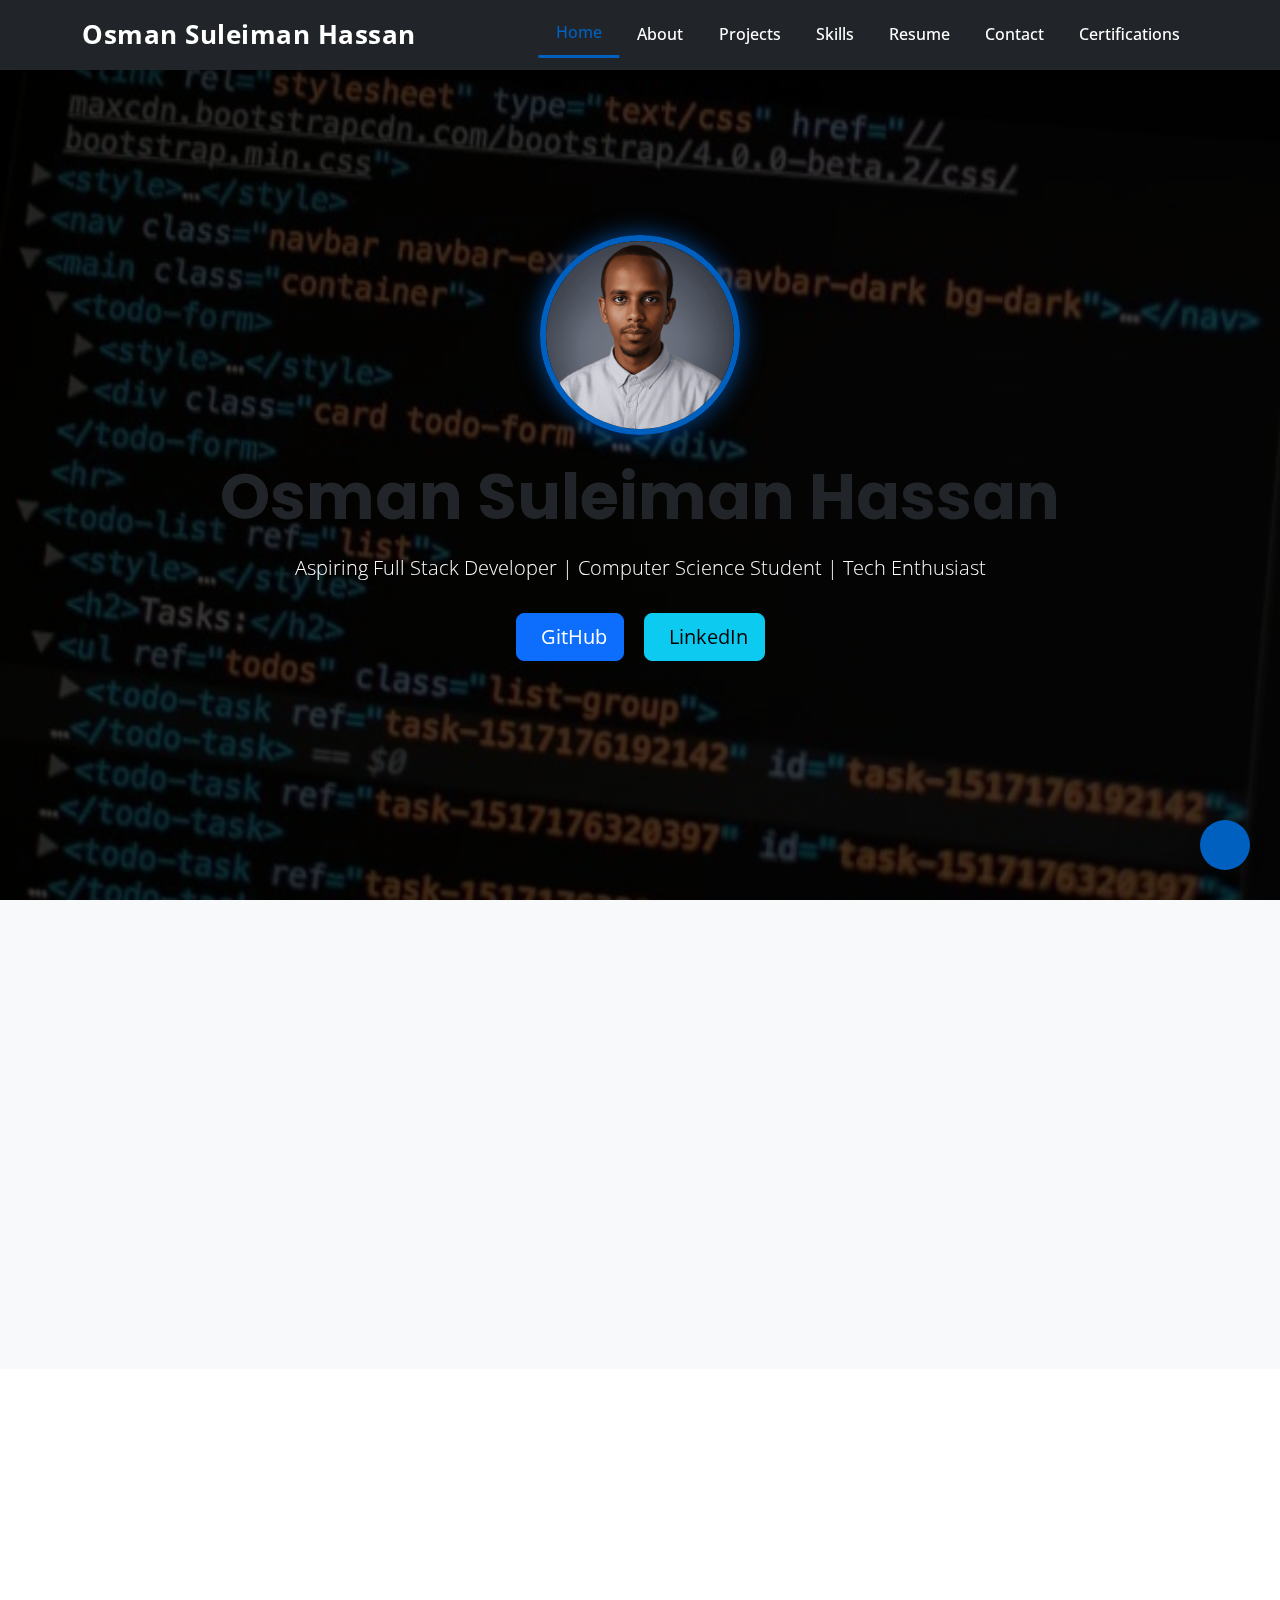
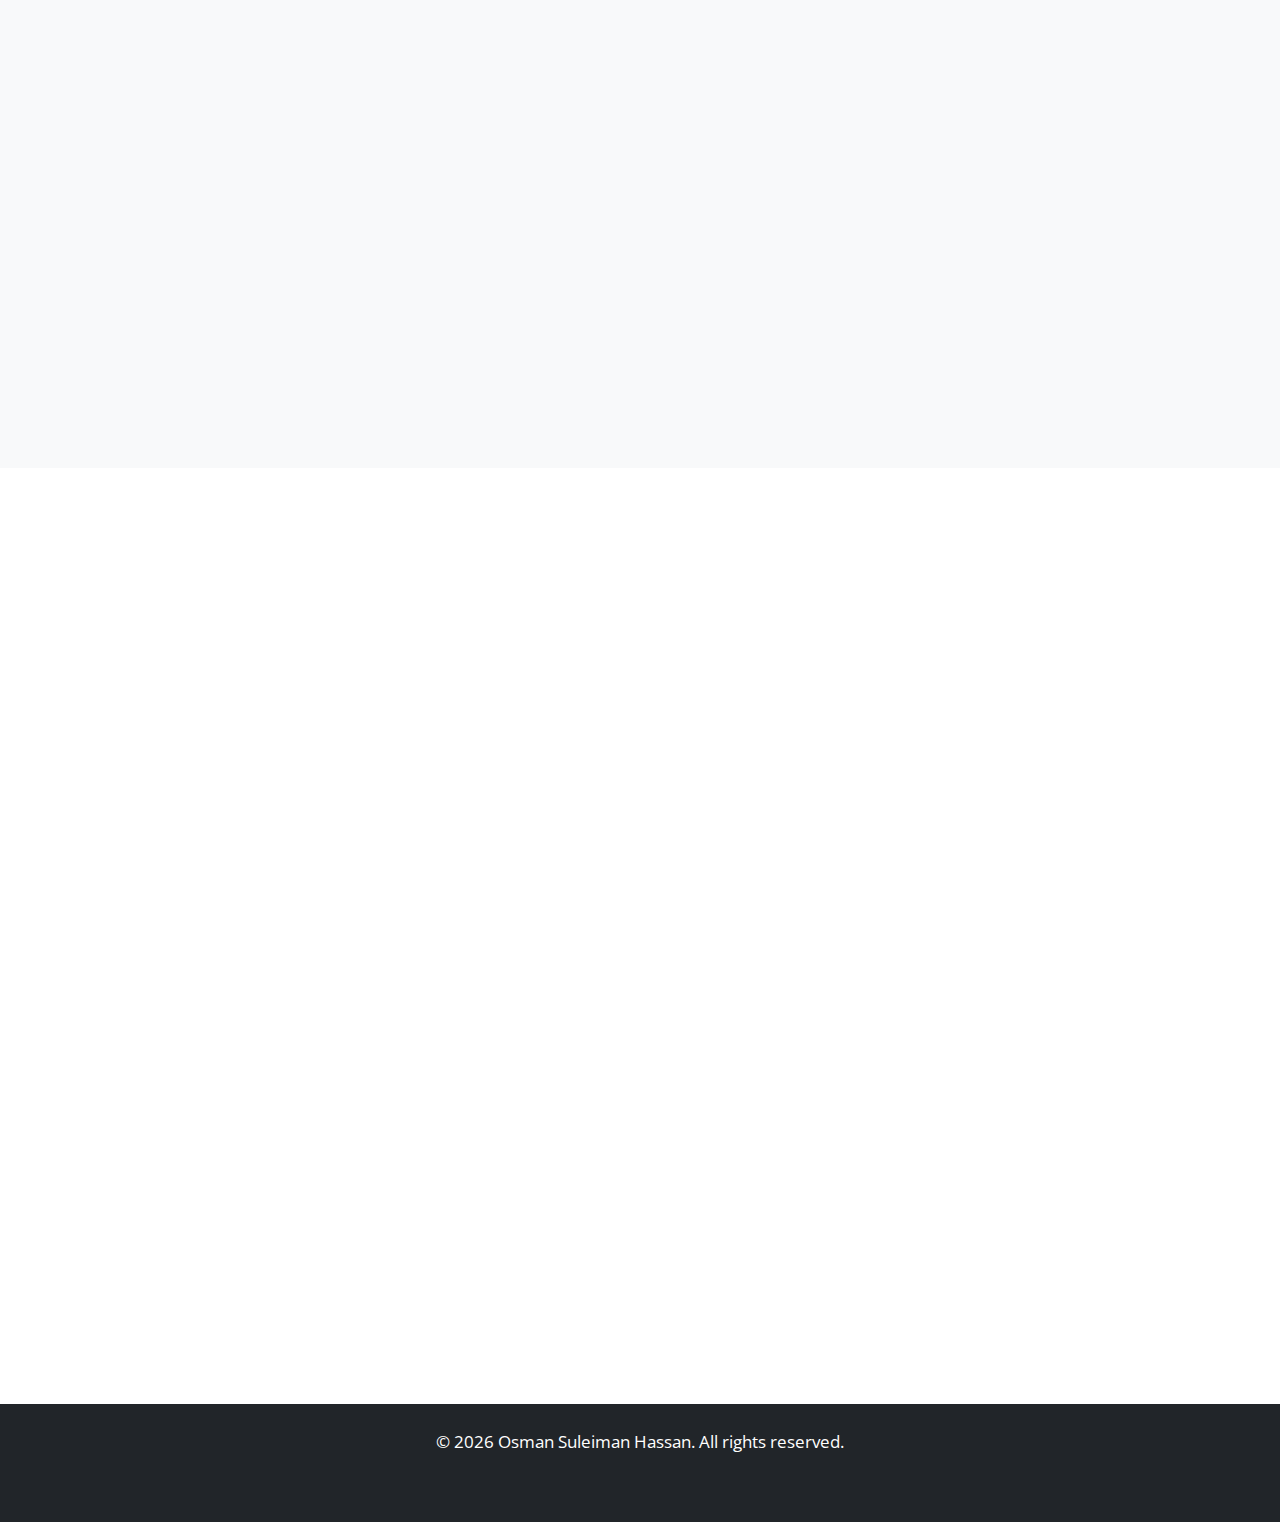
<file: index.html>
<!DOCTYPE html>
<html lang="en">
<head>
    <meta charset="UTF-8">
    <meta name="viewport" content="width=device-width, initial-scale=1.0">
    <title>Osman Suleiman Hassan - Full Stack Developer Portfolio</title>
    <meta name="description" content="Osman Suleiman Hassan - Aspiring Full Stack Developer, Computer Science Student at Mount Kenya University, passionate about building impactful software and web applications.">
    <meta name="keywords" content="Osman Suleiman Hassan, Full Stack Developer, Computer Science, Mount Kenya University, Python, PHP, Java, JavaScript, Web Development, Software Engineering, AI, ML, Portfolio">

    <link rel="apple-touch-icon" sizes="180x180" href="img/apple-touch-icon.png">
    <link rel="icon" type="image/png" sizes="32x32" href="img/favicon-32x32.png">
    <link rel="icon" type="image/png" sizes="16x16" href="img/favicon-16x16.png">
    <link rel="manifest" href="img/site.webmanifest">
    <link rel="icon" href="img/favicon.ico" type="image/x-icon">
    <link rel="shortcut icon" href="favicon.ico" type="img/">


    <link href="https://fonts.googleapis.com/css2?family=Poppins:wght@400;600;700&family=Open+Sans:wght@300;400;600&display=swap" rel="stylesheet">

    <link href="https://cdn.jsdelivr.net/npm/bootstrap@5.3.3/dist/css/bootstrap.min.css" rel="stylesheet" integrity="sha384-QWTKZyjpPEjISv5WaRU9OFeRpok6YctnYmDr5pNlyT2bRjXh0JMhjY6hW+ALEwIH" crossorigin="anonymous">

    <link rel="stylesheet" href="https://cdnjs.cloudflare.com/ajax/libs/font-awesome/6.5.2/css/all.min.css" integrity="sha512-SnH5WK+bZxgPHs44uWIX+LLJAJ9/2PkPKZ5QiAj6Ta86w+fsb2TkcmfRyVX3pBnMFcV7oQPJkl9QevSCWr3W6A==" crossorigin="anonymous" referrerpolicy="no-referrer" />
    
    <link href="https://unpkg.com/aos@2.3.1/dist/aos.css" rel="stylesheet">

    <link rel="stylesheet" href="css/style.css">
</head>
<body data-bs-spy="scroll" data-bs-target="#mainNav" data-bs-offset="50">

    <nav class="navbar navbar-expand-lg navbar-dark bg-dark fixed-top" id="mainNav">
        <div class="container">
            <a class="navbar-brand fw-bold" href="#hero">Osman Suleiman Hassan</a>
            <button class="navbar-toggler" type="button" data-bs-toggle="collapse" data-bs-target="#navbarNav" aria-controls="navbarNav" aria-expanded="false" aria-label="Toggle navigation">
                <span class="navbar-toggler-icon"></span>
            </button>
            <div class="collapse navbar-collapse" id="navbarNav">
                <ul class="navbar-nav ms-auto">
                    <li class="nav-item">
                        <a class="nav-link active" aria-current="page" href="#hero">Home</a>
                    </li>
                    <li class="nav-item">
                        <a class="nav-link" href="#about">About</a>
                    </li>
                    <li class="nav-item">
                        <a class="nav-link" href="#projects">Projects</a>
                    </li>
                    <li class="nav-item">
                        <a class="nav-link" href="#skills">Skills</a>
                    </li>
                    <li class="nav-item">
                        <a class="nav-link" href="#resume">Resume</a>
                    </li>
                    <li class="nav-item">
                        <a class="nav-link" href="#contact">Contact</a>
                    </li>
                    <li class="nav-item">
                        <a class="nav-link" href="#certifications">Certifications</a>
                    </li>
                </ul>
            </div>
        </div>
    </nav>

    <header id="hero" class="d-flex align-items-center justify-content-center text-center text-white min-vh-100 position-relative">
        <div class="overlay"></div>
        <div class="container position-relative" data-aos="fade-up" data-aos-duration="1000">
            <img src="img/profile.jpg" alt="Osman Suleiman Hassan" class="img-fluid rounded-circle mb-4 profile-img" data-aos="zoom-in" data-aos-delay="200">
            <h1 class="display-3 fw-bold mb-3">Osman Suleiman Hassan</h1>
            <p class="lead mb-4 text-white-75" data-aos="fade-up" data-aos-delay="400">Aspiring Full Stack Developer | Computer Science Student | Tech Enthusiast</p>
            <div class="social-links" data-aos="fade-up" data-aos-delay="600">
                <a href="https://github.com/OSMANHASSAN-dev" target="_blank" class="btn btn-primary btn-lg mx-2 my-1"><i class="fab fa-github me-2"></i> GitHub</a>
                <a href="https://linkedin.com/in/hassan-o-6355a3369" target="_blank" class="btn btn-info btn-lg mx-2 my-1"><i class="fab fa-linkedin me-2"></i> LinkedIn</a>
            </div>
        </div>
    </header>

    <section id="about" class="py-5 bg-light">
        <div class="container">
            <div class="row align-items-center">
                <div class="col-lg-6 text-center text-lg-start" data-aos="fade-right" data-aos-duration="1000">
                    <h2 class="display-5 fw-bold mb-4 section-title">About Me</h2>
                    <p class="lead mb-3">Passionate about building impactful software and web applications. Focused on clean code, innovation, and solving real-world problems using tech.</p>
                    <p class="mb-4">As a dedicated Computer Science student at Mount Kenya University, I am constantly expanding my knowledge and practical skills across various technologies. My journey involves continuous learning and a strong desire to contribute to the tech world by creating efficient and user-friendly solutions.</p>
                </div>
                <div class="col-lg-6 mt-4 mt-lg-0" data-aos="fade-left" data-aos-duration="1000">
                    <h3 class="fw-bold mb-3">Education</h3>
                    <div class="card shadow-sm p-3 mb-3 education-card">
                        <h5 class="fw-bold mb-1">Bachelor of Science in Computer Science</h5>
                        <p class="mb-0">Mount Kenya University</p>
                        <p class="text-muted">Currently Enrolled (4th Year)</p>
                    </div>
                    <h3 class="fw-bold mb-3 mt-4">Mission</h3>
                    <p class="mb-0">To leverage technology to create innovative solutions that address real-world challenges, contribute to meaningful projects, and continuously grow as a full-stack developer.</p>
                </div>
            </div>
        </div>
    </section>

    <section id="projects" class="py-5 bg-white">
        <div class="container">
            <h2 class="display-5 fw-bold text-center mb-5 section-title" data-aos="fade-down" data-aos-duration="1000">My Projects</h2>
            <div id="projectsCarousel" class="carousel slide" data-bs-ride="carousel" data-aos="fade-up" data-aos-duration="1200">
                <div class="carousel-indicators">
                    <button type="button" data-bs-target="#projectsCarousel" data-bs-slide-to="0" class="active" aria-current="true" aria-label="Slide 1"></button>
                    <button type="button" data-bs-target="#projectsCarousel" data-bs-slide-to="1" aria-label="Slide 2"></button>
                    <button type="button" data-bs-target="#projectsCarousel" data-bs-slide-to="2" aria-label="Slide 3"></button>
                    <button type="button" data-bs-target="#projectsCarousel" data-bs-slide-to="3" aria-label="Slide 4"></button>
                    <button type="button" data-bs-target="#projectsCarousel" data-bs-slide-to="4" aria-label="Slide 5"></button>
                    <button type="button" data-bs-target="#projectsCarousel" data-bs-slide-to="5" aria-label="Slide 6"></button>
                    <button type="button" data-bs-target="#projectsCarousel" data-bs-slide-to="6" aria-label="Slide 7"></button>
                </div>
                <div class="carousel-inner">
                    <div class="carousel-item active">
                        <div class="row align-items-center justify-content-center project-card-body">
                            <div class="col-md-6 text-center">
                                <img src="img/project1.jpg" class="d-block w-100 img-fluid rounded shadow-lg project-img" alt="JobNest App Screenshot">
                            </div>
                            <div class="col-md-6 mt-4 mt-md-0 project-details">
                                <h3 class="fw-bold">JobNest App (Android Studio)</h3>
                                <p>A local job listing app connecting job seekers with small businesses.</p>
                                <p class="tech-stack"><span class="badge bg-primary">Android Studio</span> <span class="badge bg-primary">Java</span> <span class="badge bg-primary">SQLite/Firebase (Implied)</span></p>
                                <ul>
                                    <li><i class="fas fa-check-circle me-2"></i> Login/Signup functionality</li>
                                    <li><i class="fas fa-check-circle me-2"></i> Job Listings and search</li>
                                    <li><i class="fas fa-check-circle me-2"></i> Apply & Post Job features</li>
                                    <li><i class="fas fa-check-circle me-2"></i> User and Business Profiles</li>
                                </ul>
                                <a href="#" target="_blank" class="btn btn-outline-primary btn-sm mt-3"><i class="fas fa-link me-2"></i> Live Demo (If available)</a>
                                <a href="https://github.com/OSMANHASSAN-dev/" target="_blank" class="btn btn-outline-secondary btn-sm mt-3 ms-2"><i class="fab fa-github me-2"></i> GitHub Repo</a>
                            </div>
                        </div>
                    </div>
                    <div class="carousel-item">
                        <div class="row align-items-center justify-content-center project-card-body">
                            <div class="col-md-6 text-center">
                                <img src="img/project2.jpg" class="d-block w-100 img-fluid rounded shadow-lg project-img" alt="Eventify App Screenshot">
                            </div>
                            <div class="col-md-6 mt-4 mt-md-0 project-details">
                                <h3 class="fw-bold">Eventify App (Entertainment Booking)</h3>
                                <p>An entertainment app for booking concert, sports, and festival tickets.</p>
                                <p class="tech-stack"><span class="badge bg-primary">Java</span> <span class="badge bg-primary">MySQL</span> <span class="badge bg-primary">Mpesa/PayPal Integration</span> <span class="badge bg-primary">QR (ZXing)</span> <span class="badge bg-primary">Figma UI</span></p>
                                <ul>
                                    <li><i class="fas fa-check-circle me-2"></i> Seamless ticket booking experience</li>
                                    <li><i class="fas fa-check-circle me-2"></i> Secure payment gateways (Mpesa, PayPal)</li>
                                    <li><i class="fas fa-check-circle me-2"></i> QR code generation for tickets</li>
                                    <li><i class="fas fa-check-circle me-2"></i> User-friendly UI/UX designed in Figma</li>
                                </ul>
                                <a href="#" target="_blank" class="btn btn-outline-primary btn-sm mt-3"><i class="fas fa-link me-2"></i> Live Demo (If available)</a>
                                <a href="https://github.com/OSMANHASSAN-dev/" target="_blank" class="btn btn-outline-secondary btn-sm mt-3 ms-2"><i class="fab fa-github me-2"></i> GitHub Repo</a>
                            </div>
                        </div>
                    </div>
                    <div class="carousel-item">
                        <div class="row align-items-center justify-content-center project-card-body">
                            <div class="col-md-6 text-center">
                                <img src="img/project3.jpg" class="d-block w-100 img-fluid rounded shadow-lg project-img" alt="Zoo Monitoring Platform Screenshot">
                            </div>
                            <div class="col-md-6 mt-4 mt-md-0 project-details">
                                <h3 class="fw-bold">AI-Driven Zoo Visitor & Wildlife Monitoring Web Platform</h3>
                                <p>My final year project, focusing on enhancing visitor engagement and wildlife tracking using AI technologies.</p>
                                <p class="tech-stack"><span class="badge bg-primary">AI & ML</span> <span class="badge bg-primary">Web Platform</span> <span class="badge bg-primary">Python (Implied)</span> <span class="badge bg-primary">Backend/Frontend (Implied)</span></p>
                                <ul>
                                    <li><i class="fas fa-check-circle me-2"></i> AI-powered visitor behavior analysis</li>
                                    <li><i class="fas fa-check-circle me-2"></i> Real-time wildlife tracking and monitoring</li>
                                    <li><i class="fas fa-check-circle me-2"></i> Interactive dashboards for management</li>
                                    <li><i class="fas fa-check-circle me-2"></i> Enhances conservation efforts</li>
                                </ul>
                                <a href="#" target="_blank" class="btn btn-outline-primary btn-sm mt-3"><i class="fas fa-link me-2"></i> Live Demo (If available)</a>
                                <a href="#" target="_blank" class="btn btn-outline-secondary btn-sm mt-3 ms-2"><i class="fab fa-github me-2"></i> GitHub Repo (If public)</a>
                            </div>
                        </div>
                    </div>
                    <div class="carousel-item">
                        <div class="row align-items-center justify-content-center project-card-body">
                            <div class="col-md-6 text-center">
                                <img src="img/project4.jpg" class="d-block w-100 img-fluid rounded shadow-lg project-img" alt="Course Registration System Screenshot">
                            </div>
                            <div class="col-md-6 mt-4 mt-md-0 project-details">
                                <h3 class="fw-bold">Student Course Registration System</h3>
                                <p>A PHP-based system for managing student course registrations efficiently.</p>
                                <p class="tech-stack"><span class="badge bg-primary">PHP</span> <span class="badge bg-primary">MySQL</span> <span class="badge bg-primary">HTML/CSS</span></p>
                                <ul>
                                    <li><i class="fas fa-check-circle me-2"></i> Student login and course selection</li>
                                    <li><i class="fas fa-check-circle me-2"></i> Admin panel for course management</li>
                                    <li><i class="fas fa-check-circle me-2"></i> Unique features: Photo capture & voice note upload</li>
                                </ul>
                                <a href="#" target="_blank" class="btn btn-outline-primary btn-sm mt-3"><i class="fas fa-link me-2"></i> Live Demo (If available)</a>
                                <a href="https://github.com/OSMANHASSAN-dev/" target="_blank" class="btn btn-outline-secondary btn-sm mt-3 ms-2"><i class="fab fa-github me-2"></i> GitHub Repo</a>
                            </div>
                        </div>
                    </div>
                    <div class="carousel-item">
                        <div class="row align-items-center justify-content-center project-card-body">
                            <div class="col-md-6 text-center">
                                <img src="img/project5.jpg" class="d-block w-100 img-fluid rounded shadow-lg project-img" alt="Appointment Booking System Screenshot">
                            </div>
                            <div class="col-md-6 mt-4 mt-md-0 project-details">
                                <h3 class="fw-bold">Appointment Booking System</h3>
                                <p>A full PHP system for seamless appointment scheduling with advanced features.</p>
                                <p class="tech-stack"><span class="badge bg-primary">PHP</span> <span class="badge bg-primary">MySQL</span> <span class="badge bg-primary">HTML/CSS</span></p>
                                <ul>
                                    <li><i class="fas fa-check-circle me-2"></i> User authentication and appointment management</li>
                                    <li><i class="fas fa-check-circle me-2"></i> Dedicated admin panel for full control</li>
                                    <li><i class="fas fa-check-circle me-2"></i> Data export options (PDF, Excel, Word)</li>
                                </ul>
                                <a href="#" target="_blank" class="btn btn-outline-primary btn-sm mt-3"><i class="fas fa-link me-2"></i> Live Demo (If available)</a>
                                <a href="https://github.com/OSMANHASSAN-dev/" target="_blank" class="btn btn-outline-secondary btn-sm mt-3 ms-2"><i class="fab fa-github me-2"></i> GitHub Repo</a>
                            </div>
                        </div>
                    </div>
                    <div class="carousel-item">
                        <div class="row align-items-center justify-content-center project-card-body">
                            <div class="col-md-6 text-center">
                                <img src="img/project6.jpg" class="d-block w-100 img-fluid rounded shadow-lg project-img" alt="Advanced Login System Screenshot">
                            </div>
                            <div class="col-md-6 mt-4 mt-md-0 project-details">
                                <h3 class="fw-bold">Advanced Web App Login System</h3>
                                <p>A secure and robust login/registration system built with PHP and MySQL.</p>
                                <p class="tech-stack"><span class="badge bg-primary">PHP</span> <span class="badge bg-primary">MySQL</span> <span class="badge bg-primary">Bootstrap</span> <span class="badge bg-primary">FPDF</span></p>
                                <ul>
                                    <li><i class="fas fa-check-circle me-2"></i> Secure user authentication and registration</li>
                                    <li><i class="fas fa-check-circle me-2"></i> Modern UI with Bootstrap integration</li>
                                    <li><i class="fas fa-check-circle me-2"></i> PDF generation using FPDF library</li>
                                </ul>
                                <a href="#" target="_blank" class="btn btn-outline-primary btn-sm mt-3"><i class="fas fa-link me-2"></i> Live Demo (If available)</a>
                                <a href="https://github.com/OSMANHASSAN-dev/" target="_blank" class="btn btn-outline-secondary btn-sm mt-3 ms-2"><i class="fab fa-github me-2"></i> GitHub Repo</a>
                            </div>
                        </div>
                    </div>
                    <div class="carousel-item">
                        <div class="row align-items-center justify-content-center project-card-body">
                            <div class="col-md-6 text-center">
                                <img src="img/project7.jpg" class="d-block w-100 img-fluid rounded shadow-lg project-img" alt="eCommerce Website Screenshot">
                            </div>
                            <div class="col-md-6 mt-4 mt-md-0 project-details">
                                <h3 class="fw-bold">eCommerce Website (PHP/MySQL)</h3>
                                <p>A functional eCommerce platform featuring product listings and database integration.</p>
                                <p class="tech-stack"><span class="badge bg-primary">PHP</span> <span class="badge bg-primary">MySQL</span> <span class="badge bg-primary">HTML/CSS</span></p>
                                <ul>
                                    <li><i class="fas fa-check-circle me-2"></i> Dynamic product listings from database</li>
                                    <li><i class="fas fa-check-circle me-2"></i> Structured with reusable components (e.g., `header.php`, `index.php`)</li>
                                    <li><i class="fas fa-check-circle me-2"></i> Utilizes `tbl_settings` for configurable options</li>
                                </ul>
                                <a href="#" target="_blank" class="btn btn-outline-primary btn-sm mt-3"><i class="fas fa-link me-2"></i> Live Demo (If available)</a>
                                <a href="https://github.com/OSMANHASSAN-dev/" target="_blank" class="btn btn-outline-secondary btn-sm mt-3 ms-2"><i class="fab fa-github me-2"></i> GitHub Repo</a>
                            </div>
                        </div>
                    </div>
                </div>
                <button class="carousel-control-prev" type="button" data-bs-target="#projectsCarousel" data-bs-slide="prev">
                    <span class="carousel-control-prev-icon" aria-hidden="true"></span>
                    <span class="visually-hidden">Previous</span>
                </button>
                <button class="carousel-control-next" type="button" data-bs-target="#projectsCarousel" data-bs-slide="next">
                    <span class="carousel-control-next-icon" aria-hidden="true"></span>
                    <span class="visually-hidden">Next</span>
                </button>
            </div>
        </div>
    </section>

    <section id="skills" class="py-5 bg-light">
        <div class="container">
            <h2 class="display-5 fw-bold text-center mb-5 section-title" data-aos="fade-down" data-aos-duration="1000">My Skills</h2>
            <div class="row text-center">
                <div class="col-lg-4 col-md-6 mb-4" data-aos="fade-up" data-aos-delay="100">
                    <div class="card h-100 shadow-sm skill-card">
                        <div class="card-body">
                            <i class="fas fa-code fa-3x mb-3 text-primary"></i>
                            <h3 class="card-title fw-bold">Languages</h3>
                            <ul class="list-unstyled mb-0 skill-list">
                                <li><span class="badge bg-secondary">Python</span></li>
                                <li><span class="badge bg-secondary">Java</span></li>
                                <li><span class="badge bg-secondary">PHP</span></li>
                                <li><span class="badge bg-secondary">JavaScript</span></li>
                                <li><span class="badge bg-secondary">C</span></li>
                                <li><span class="badge bg-secondary">C++</span></li>
                                <li><span class="badge bg-secondary">SQL</span></li>
                                <li><span class="badge bg-secondary">HTML</span></li>
                                <li><span class="badge bg-secondary">CSS</span></li>
                            </ul>
                        </div>
                    </div>
                </div>
                <div class="col-lg-4 col-md-6 mb-4" data-aos="fade-up" data-aos-delay="200">
                    <div class="card h-100 shadow-sm skill-card">
                        <div class="card-body">
                            <i class="fas fa-tools fa-3x mb-3 text-success"></i>
                            <h3 class="card-title fw-bold">Tools & Frameworks</h3>
                            <ul class="list-unstyled mb-0 skill-list">
                                <li><span class="badge bg-secondary">Android Studio</span></li>
                                <li><span class="badge bg-secondary">FPDF</span></li>
                                <li><span class="badge bg-secondary">Bootstrap</span></li>
                                <li><span class="badge bg-secondary">MySQL</span></li>
                                <li><span class="badge bg-secondary">GitHub</span></li>
                                <li><span class="badge bg-secondary">VS Code</span></li>
                            </ul>
                        </div>
                    </div>
                </div>
                <div class="col-lg-4 col-md-12 mb-4" data-aos="fade-up" data-aos-delay="300">
                    <div class="card h-100 shadow-sm skill-card">
                        <div class="card-body">
                            <i class="fas fa-lightbulb fa-3x mb-3 text-warning"></i>
                            <h3 class="card-title fw-bold">Domains & Soft Skills</h3>
                            <ul class="list-unstyled mb-0 skill-list">
                                <li><span class="badge bg-secondary">AI & ML</span></li>
                                <li><span class="badge bg-secondary">Cybersecurity</span></li>
                                <li><span class="badge bg-secondary">Software Engineering</span></li>
                                <li><span class="badge bg-secondary">Web & App Development</span></li>
                                <li><span class="badge bg-dark">Team Collaboration</span></li>
                                <li><span class="badge bg-dark">Communication</span></li>
                                <li><span class="badge bg-dark">Continuous Learning</span></li>
                            </ul>
                        </div>
                    </div>
                </div>
            </div>
        </div>
    </section>

    <section id="resume" class="py-5 bg-white text-center">
        <div class="container" data-aos="fade-up" data-aos-duration="1000">
            <h2 class="display-5 fw-bold mb-4 section-title">My Resume</h2>
            <p class="lead mb-4">You can download my full resume for a detailed overview of my experience and qualifications.</p>
            <a href="resume/Osman_Hassan_Suleiman_Resume.pdf" target="_blank" class="btn btn-primary btn-lg"><i class="fas fa-download me-2"></i> Download Resume (PDF)</a>
        </div>
    </section>

    <section id="certifications" class="py-5 bg-light">
        <div class="container text-center" data-aos="fade-up" data-aos-duration="1000">
            <h2 class="display-5 fw-bold mb-4 section-title">Certifications & Badges</h2>
            <p class="lead text-muted mb-4">This section will showcase my professional certifications and badges acquired through various platforms like LinkedIn Learning, Coursera, or industry certifications.</p>
            <div class="row justify-content-center">
                <div class="col-md-4 mb-4">
                    <div class="card shadow-sm h-100 certification-card">
                        <div class="card-body">
                            <i class="fas fa-award fa-3x mb-3 text-info"></i>
                            <h5 class="card-title fw-bold">Coming Soon!</h5>
                            <p class="card-text text-muted">Check back here for updates on my latest certifications and achievements.</p>
                        </div>
                    </div>
                </div>
            </div>
        </div>
    </section>

    <section id="contact" class="py-5 bg-white">
        <div class="container">
            <h2 class="display-5 fw-bold text-center mb-5 section-title" data-aos="fade-down" data-aos-duration="1000">Get In Touch</h2>
            <div class="row justify-content-center">
                <div class="col-lg-8">
                    <form action="https://formspree.io/f/xblklpkk" method="POST" class="shadow-lg p-4 rounded contact-form" data-aos="fade-up" data-aos-duration="1200">
                        <div class="mb-3">
                            <label for="name" class="form-label">Name</label>
                            <input type="text" class="form-control" id="name" name="name" required>
                        </div>
                        <div class="mb-3">
                            <label for="email" class="form-label">Email address</label>
                            <input type="email" class="form-control" id="email" name="_replyto" required>
                        </div>
                        <div class="mb-3">
                            <label for="subject" class="form-label">Subject</label>
                            <input type="text" class="form-control" id="subject" name="subject">
                        </div>
                        <div class="mb-3">
                            <label for="message" class="form-label">Message</label>
                            <textarea class="form-control" id="message" name="message" rows="5" required></textarea>
                        </div>
                        <div class="d-grid gap-2">
                            <button type="submit" class="btn btn-primary btn-lg mt-3">Send Message <i class="fas fa-paper-plane ms-2"></i></button>
                        </div>
                        <p class="text-center text-muted mt-3">
                            Or reach me directly on WhatsApp:
                            <a href="https://wa.me/+2547***" target="_blank" class="text-success fw-bold"><i class="fab fa-whatsapp me-1"></i> WhatsApp</a> (To contact me WhatsApp kindly fill out the form and i will get you within 24 hours . We are realy sorry for any convenience☺)
                        </p>
                    </form>
                </div>
            </div>
        </div>
    </section>

    <footer class="bg-dark text-white py-4">
        <div class="container text-center">
            <p>&copy; <span id="currentYear"></span> Osman Suleiman Hassan. All rights reserved.</p>
            <div class="footer-social-links mt-3">
                <a href="https://github.com/OSMANHASSAN-dev" target="_blank" class="text-white mx-2"><i class="fab fa-github fa-2x"></i></a>
                <a href="https://linkedin.com/in/hassan-o-6355a3369" target="_blank" class="text-white mx-2"><i class="fab fa-linkedin fa-2x"></i></a>
                <a href="mailto:githubtest@gmail.com" class="text-white mx-2"><i class="fas fa-envelope fa-2x"></i></a>
            </div>
        </div>
    </footer>

    <script src="https://cdn.jsdelivr.net/npm/bootstrap@5.3.3/dist/js/bootstrap.bundle.min.js" integrity="sha384-YvpcrYf0tY3lHB60NNkmXc5s9fDVZLESaAA55NDzOxhy9GkcIdslK1eN7N6jIeHz" crossorigin="anonymous"></script>
    
    <script src="https://unpkg.com/aos@2.3.1/dist/aos.js"></script>

    <script src="js/script.js"></script>
</body>
</html>
</file>
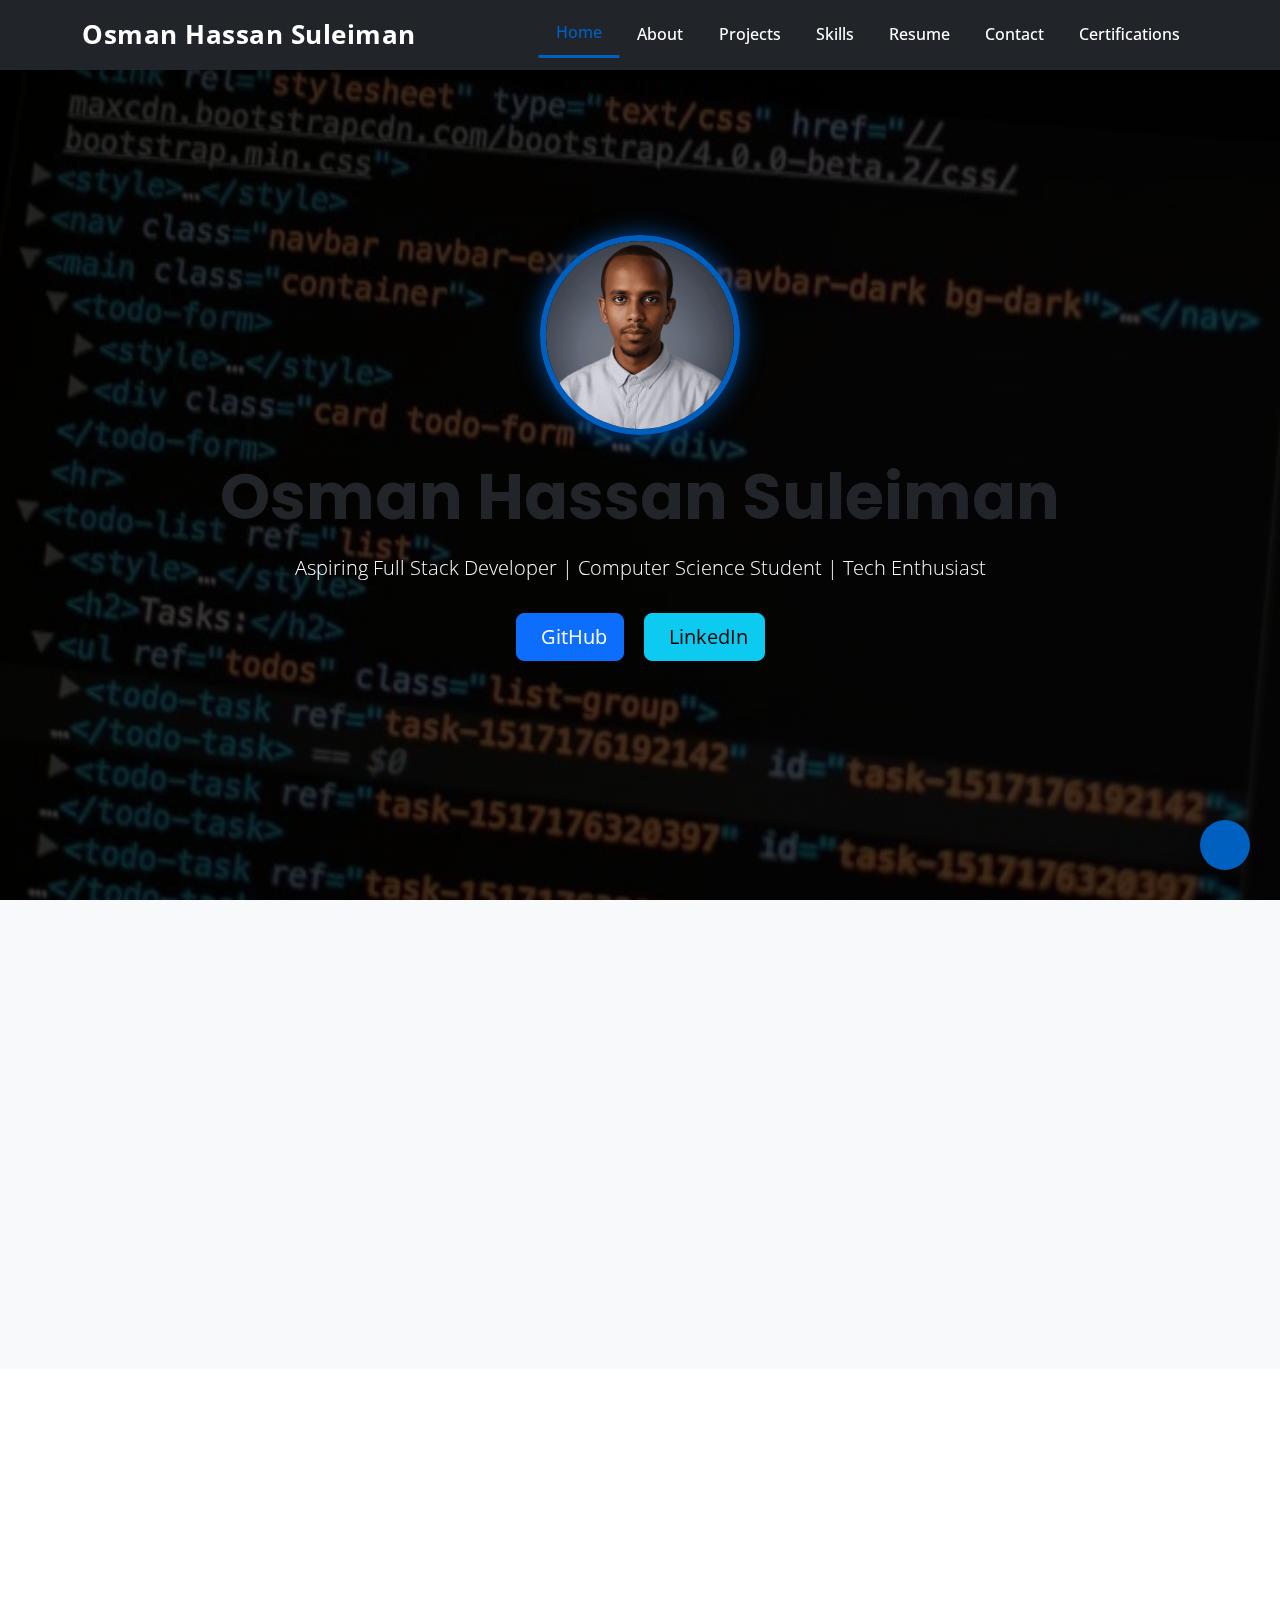
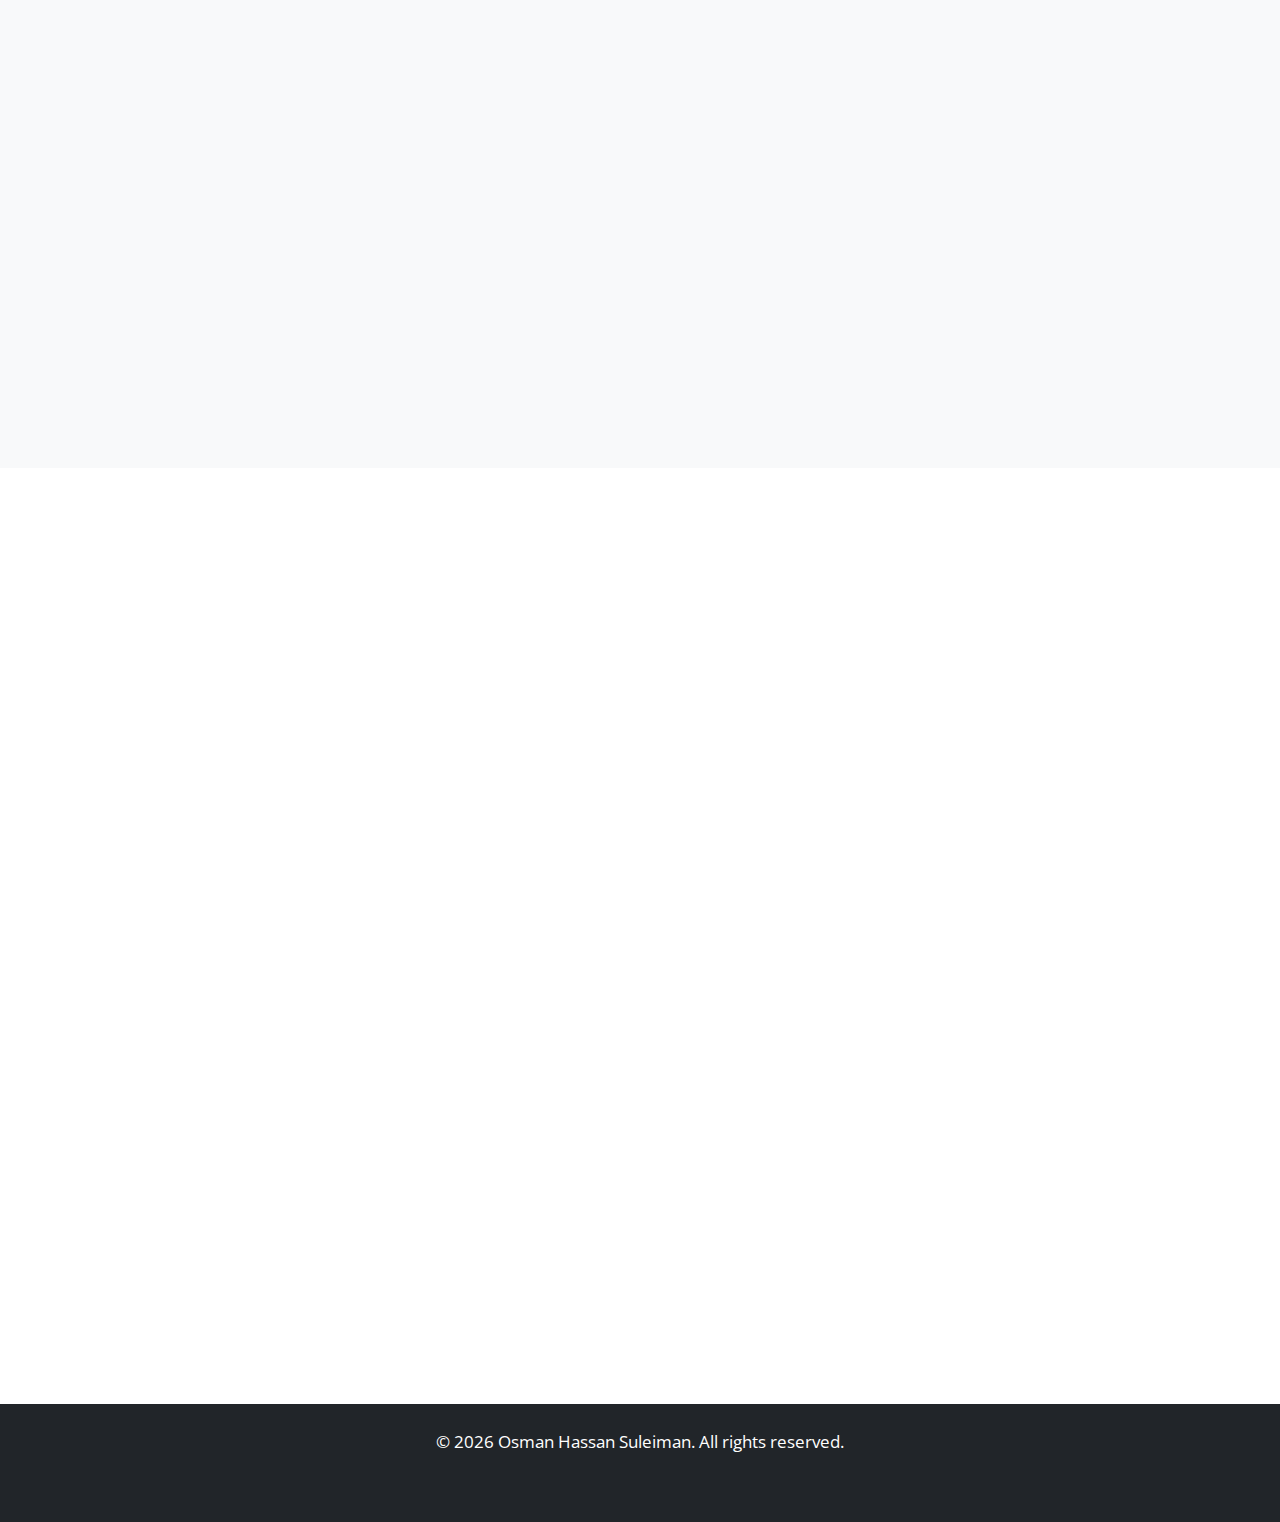
<file: My portofolio/index.html>
<!DOCTYPE html>
<html lang="en">
<head>
    <meta charset="UTF-8">
    <meta name="viewport" content="width=device-width, initial-scale=1.0">
    <title>Osman Hassan Suleiman - Full Stack Developer Portfolio</title>
    <meta name="description" content="Osman Hassan Suleiman - Aspiring Full Stack Developer, Computer Science Student at Mount Kenya University, passionate about building impactful software and web applications.">
    <meta name="keywords" content="Osman Hassan Suleiman, Full Stack Developer, Computer Science, Mount Kenya University, Python, PHP, Java, JavaScript, Web Development, Software Engineering, AI, ML, Portfolio">

    <link rel="icon" href="img/favicon.ico" type="image/x-icon">

    <link href="https://fonts.googleapis.com/css2?family=Poppins:wght@400;600;700&family=Open+Sans:wght@300;400;600&display=swap" rel="stylesheet">

    <link href="https://cdn.jsdelivr.net/npm/bootstrap@5.3.3/dist/css/bootstrap.min.css" rel="stylesheet" integrity="sha384-QWTKZyjpPEjISv5WaRU9OFeRpok6YctnYmDr5pNlyT2bRjXh0JMhjY6hW+ALEwIH" crossorigin="anonymous">

    <link rel="stylesheet" href="https://cdnjs.cloudflare.com/ajax/libs/font-awesome/6.5.2/css/all.min.css" integrity="sha512-SnH5WK+bZxgPHs44uWIX+LLJAJ9/2PkPKZ5QiAj6Ta86w+fsb2TkcmfRyVX3pBnMFcV7oQPJkl9QevSCWr3W6A==" crossorigin="anonymous" referrerpolicy="no-referrer" />
    
    <link href="https://unpkg.com/aos@2.3.1/dist/aos.css" rel="stylesheet">

    <link rel="stylesheet" href="css/style.css">
</head>
<body data-bs-spy="scroll" data-bs-target="#mainNav" data-bs-offset="50">

    <nav class="navbar navbar-expand-lg navbar-dark bg-dark fixed-top" id="mainNav">
        <div class="container">
            <a class="navbar-brand fw-bold" href="#hero">Osman Hassan Suleiman</a>
            <button class="navbar-toggler" type="button" data-bs-toggle="collapse" data-bs-target="#navbarNav" aria-controls="navbarNav" aria-expanded="false" aria-label="Toggle navigation">
                <span class="navbar-toggler-icon"></span>
            </button>
            <div class="collapse navbar-collapse" id="navbarNav">
                <ul class="navbar-nav ms-auto">
                    <li class="nav-item">
                        <a class="nav-link active" aria-current="page" href="#hero">Home</a>
                    </li>
                    <li class="nav-item">
                        <a class="nav-link" href="#about">About</a>
                    </li>
                    <li class="nav-item">
                        <a class="nav-link" href="#projects">Projects</a>
                    </li>
                    <li class="nav-item">
                        <a class="nav-link" href="#skills">Skills</a>
                    </li>
                    <li class="nav-item">
                        <a class="nav-link" href="#resume">Resume</a>
                    </li>
                    <li class="nav-item">
                        <a class="nav-link" href="#contact">Contact</a>
                    </li>
                    <li class="nav-item">
                        <a class="nav-link" href="#certifications">Certifications</a>
                    </li>
                </ul>
            </div>
        </div>
    </nav>

    <header id="hero" class="d-flex align-items-center justify-content-center text-center text-white min-vh-100 position-relative">
        <div class="overlay"></div>
        <div class="container position-relative" data-aos="fade-up" data-aos-duration="1000">
            <img src="img/profile.jpg" alt="Osman Hassan Suleiman" class="img-fluid rounded-circle mb-4 profile-img" data-aos="zoom-in" data-aos-delay="200">
            <h1 class="display-3 fw-bold mb-3">Osman Hassan Suleiman</h1>
            <p class="lead mb-4 text-white-75" data-aos="fade-up" data-aos-delay="400">Aspiring Full Stack Developer | Computer Science Student | Tech Enthusiast</p>
            <div class="social-links" data-aos="fade-up" data-aos-delay="600">
                <a href="https://github.com/OSMANHASSAN-dev" target="_blank" class="btn btn-primary btn-lg mx-2 my-1"><i class="fab fa-github me-2"></i> GitHub</a>
                <a href="https://www.linkedin.com/in/osman-hassan/" target="_blank" class="btn btn-info btn-lg mx-2 my-1"><i class="fab fa-linkedin me-2"></i> LinkedIn</a>
            </div>
        </div>
    </header>

    <section id="about" class="py-5 bg-light">
        <div class="container">
            <div class="row align-items-center">
                <div class="col-lg-6 text-center text-lg-start" data-aos="fade-right" data-aos-duration="1000">
                    <h2 class="display-5 fw-bold mb-4 section-title">About Me</h2>
                    <p class="lead mb-3">Passionate about building impactful software and web applications. Focused on clean code, innovation, and solving real-world problems using tech.</p>
                    <p class="mb-4">As a dedicated Computer Science student at Mount Kenya University, I am constantly expanding my knowledge and practical skills across various technologies. My journey involves continuous learning and a strong desire to contribute to the tech world by creating efficient and user-friendly solutions.</p>
                </div>
                <div class="col-lg-6 mt-4 mt-lg-0" data-aos="fade-left" data-aos-duration="1000">
                    <h3 class="fw-bold mb-3">Education</h3>
                    <div class="card shadow-sm p-3 mb-3 education-card">
                        <h5 class="fw-bold mb-1">Bachelor of Science in Computer Science</h5>
                        <p class="mb-0">Mount Kenya University</p>
                        <p class="text-muted">Currently Enrolled (4th Year)</p>
                    </div>
                    <h3 class="fw-bold mb-3 mt-4">Mission</h3>
                    <p class="mb-0">To leverage technology to create innovative solutions that address real-world challenges, contribute to meaningful projects, and continuously grow as a full-stack developer.</p>
                </div>
            </div>
        </div>
    </section>

    <section id="projects" class="py-5 bg-white">
        <div class="container">
            <h2 class="display-5 fw-bold text-center mb-5 section-title" data-aos="fade-down" data-aos-duration="1000">My Projects</h2>
            <div id="projectsCarousel" class="carousel slide" data-bs-ride="carousel" data-aos="fade-up" data-aos-duration="1200">
                <div class="carousel-indicators">
                    <button type="button" data-bs-target="#projectsCarousel" data-bs-slide-to="0" class="active" aria-current="true" aria-label="Slide 1"></button>
                    <button type="button" data-bs-target="#projectsCarousel" data-bs-slide-to="1" aria-label="Slide 2"></button>
                    <button type="button" data-bs-target="#projectsCarousel" data-bs-slide-to="2" aria-label="Slide 3"></button>
                    <button type="button" data-bs-target="#projectsCarousel" data-bs-slide-to="3" aria-label="Slide 4"></button>
                    <button type="button" data-bs-target="#projectsCarousel" data-bs-slide-to="4" aria-label="Slide 5"></button>
                    <button type="button" data-bs-target="#projectsCarousel" data-bs-slide-to="5" aria-label="Slide 6"></button>
                    <button type="button" data-bs-target="#projectsCarousel" data-bs-slide-to="6" aria-label="Slide 7"></button>
                </div>
                <div class="carousel-inner">
                    <div class="carousel-item active">
                        <div class="row align-items-center justify-content-center project-card-body">
                            <div class="col-md-6 text-center">
                                <img src="img/project1.jpg" class="d-block w-100 img-fluid rounded shadow-lg project-img" alt="JobNest App Screenshot">
                            </div>
                            <div class="col-md-6 mt-4 mt-md-0 project-details">
                                <h3 class="fw-bold">JobNest App (Android Studio)</h3>
                                <p>A local job listing app connecting job seekers with small businesses.</p>
                                <p class="tech-stack"><span class="badge bg-primary">Android Studio</span> <span class="badge bg-primary">Java</span> <span class="badge bg-primary">SQLite/Firebase (Implied)</span></p>
                                <ul>
                                    <li><i class="fas fa-check-circle me-2"></i> Login/Signup functionality</li>
                                    <li><i class="fas fa-check-circle me-2"></i> Job Listings and search</li>
                                    <li><i class="fas fa-check-circle me-2"></i> Apply & Post Job features</li>
                                    <li><i class="fas fa-check-circle me-2"></i> User and Business Profiles</li>
                                </ul>
                                <a href="#" target="_blank" class="btn btn-outline-primary btn-sm mt-3"><i class="fas fa-link me-2"></i> Live Demo (If available)</a>
                                <a href="https://github.com/OSMANHASSAN-dev/" target="_blank" class="btn btn-outline-secondary btn-sm mt-3 ms-2"><i class="fab fa-github me-2"></i> GitHub Repo</a>
                            </div>
                        </div>
                    </div>
                    <div class="carousel-item">
                        <div class="row align-items-center justify-content-center project-card-body">
                            <div class="col-md-6 text-center">
                                <img src="img/project2.jpg" class="d-block w-100 img-fluid rounded shadow-lg project-img" alt="Eventify App Screenshot">
                            </div>
                            <div class="col-md-6 mt-4 mt-md-0 project-details">
                                <h3 class="fw-bold">Eventify App (Entertainment Booking)</h3>
                                <p>An entertainment app for booking concert, sports, and festival tickets.</p>
                                <p class="tech-stack"><span class="badge bg-primary">Java</span> <span class="badge bg-primary">MySQL</span> <span class="badge bg-primary">Mpesa/PayPal Integration</span> <span class="badge bg-primary">QR (ZXing)</span> <span class="badge bg-primary">Figma UI</span></p>
                                <ul>
                                    <li><i class="fas fa-check-circle me-2"></i> Seamless ticket booking experience</li>
                                    <li><i class="fas fa-check-circle me-2"></i> Secure payment gateways (Mpesa, PayPal)</li>
                                    <li><i class="fas fa-check-circle me-2"></i> QR code generation for tickets</li>
                                    <li><i class="fas fa-check-circle me-2"></i> User-friendly UI/UX designed in Figma</li>
                                </ul>
                                <a href="#" target="_blank" class="btn btn-outline-primary btn-sm mt-3"><i class="fas fa-link me-2"></i> Live Demo (If available)</a>
                                <a href="https://github.com/OSMANHASSAN-dev/Eventify-App" target="_blank" class="btn btn-outline-secondary btn-sm mt-3 ms-2"><i class="fab fa-github me-2"></i> GitHub Repo</a>
                            </div>
                        </div>
                    </div>
                    <div class="carousel-item">
                        <div class="row align-items-center justify-content-center project-card-body">
                            <div class="col-md-6 text-center">
                                <img src="img/project3.jpg" class="d-block w-100 img-fluid rounded shadow-lg project-img" alt="Zoo Monitoring Platform Screenshot">
                            </div>
                            <div class="col-md-6 mt-4 mt-md-0 project-details">
                                <h3 class="fw-bold">AI-Driven Zoo Visitor & Wildlife Monitoring Web Platform</h3>
                                <p>My final year project, focusing on enhancing visitor engagement and wildlife tracking using AI technologies.</p>
                                <p class="tech-stack"><span class="badge bg-primary">AI & ML</span> <span class="badge bg-primary">Web Platform</span> <span class="badge bg-primary">Python (Implied)</span> <span class="badge bg-primary">Backend/Frontend (Implied)</span></p>
                                <ul>
                                    <li><i class="fas fa-check-circle me-2"></i> AI-powered visitor behavior analysis</li>
                                    <li><i class="fas fa-check-circle me-2"></i> Real-time wildlife tracking and monitoring</li>
                                    <li><i class="fas fa-check-circle me-2"></i> Interactive dashboards for management</li>
                                    <li><i class="fas fa-check-circle me-2"></i> Enhances conservation efforts</li>
                                </ul>
                                <a href="#" target="_blank" class="btn btn-outline-primary btn-sm mt-3"><i class="fas fa-link me-2"></i> Live Demo (If available)</a>
                                <a href="#" target="_blank" class="btn btn-outline-secondary btn-sm mt-3 ms-2"><i class="fab fa-github me-2"></i> GitHub Repo (If public)</a>
                            </div>
                        </div>
                    </div>
                    <div class="carousel-item">
                        <div class="row align-items-center justify-content-center project-card-body">
                            <div class="col-md-6 text-center">
                                <img src="img/project4.jpg" class="d-block w-100 img-fluid rounded shadow-lg project-img" alt="Course Registration System Screenshot">
                            </div>
                            <div class="col-md-6 mt-4 mt-md-0 project-details">
                                <h3 class="fw-bold">Student Course Registration System</h3>
                                <p>A PHP-based system for managing student course registrations efficiently.</p>
                                <p class="tech-stack"><span class="badge bg-primary">PHP</span> <span class="badge bg-primary">MySQL</span> <span class="badge bg-primary">HTML/CSS</span></p>
                                <ul>
                                    <li><i class="fas fa-check-circle me-2"></i> Student login and course selection</li>
                                    <li><i class="fas fa-check-circle me-2"></i> Admin panel for course management</li>
                                    <li><i class="fas fa-check-circle me-2"></i> Unique features: Photo capture & voice note upload</li>
                                </ul>
                                <a href="#" target="_blank" class="btn btn-outline-primary btn-sm mt-3"><i class="fas fa-link me-2"></i> Live Demo (If available)</a>
                                <a href="https://github.com/OSMANHASSAN-dev/Student-Course-Registration-System" target="_blank" class="btn btn-outline-secondary btn-sm mt-3 ms-2"><i class="fab fa-github me-2"></i> GitHub Repo</a>
                            </div>
                        </div>
                    </div>
                    <div class="carousel-item">
                        <div class="row align-items-center justify-content-center project-card-body">
                            <div class="col-md-6 text-center">
                                <img src="img/project5.jpg" class="d-block w-100 img-fluid rounded shadow-lg project-img" alt="Appointment Booking System Screenshot">
                            </div>
                            <div class="col-md-6 mt-4 mt-md-0 project-details">
                                <h3 class="fw-bold">Appointment Booking System</h3>
                                <p>A full PHP system for seamless appointment scheduling with advanced features.</p>
                                <p class="tech-stack"><span class="badge bg-primary">PHP</span> <span class="badge bg-primary">MySQL</span> <span class="badge bg-primary">HTML/CSS</span></p>
                                <ul>
                                    <li><i class="fas fa-check-circle me-2"></i> User authentication and appointment management</li>
                                    <li><i class="fas fa-check-circle me-2"></i> Dedicated admin panel for full control</li>
                                    <li><i class="fas fa-check-circle me-2"></i> Data export options (PDF, Excel, Word)</li>
                                </ul>
                                <a href="#" target="_blank" class="btn btn-outline-primary btn-sm mt-3"><i class="fas fa-link me-2"></i> Live Demo (If available)</a>
                                <a href="https://github.com/OSMANHASSAN-dev/Appointment-Booking-System" target="_blank" class="btn btn-outline-secondary btn-sm mt-3 ms-2"><i class="fab fa-github me-2"></i> GitHub Repo</a>
                            </div>
                        </div>
                    </div>
                    <div class="carousel-item">
                        <div class="row align-items-center justify-content-center project-card-body">
                            <div class="col-md-6 text-center">
                                <img src="img/project6.jpg" class="d-block w-100 img-fluid rounded shadow-lg project-img" alt="Advanced Login System Screenshot">
                            </div>
                            <div class="col-md-6 mt-4 mt-md-0 project-details">
                                <h3 class="fw-bold">Advanced Web App Login System</h3>
                                <p>A secure and robust login/registration system built with PHP and MySQL.</p>
                                <p class="tech-stack"><span class="badge bg-primary">PHP</span> <span class="badge bg-primary">MySQL</span> <span class="badge bg-primary">Bootstrap</span> <span class="badge bg-primary">FPDF</span></p>
                                <ul>
                                    <li><i class="fas fa-check-circle me-2"></i> Secure user authentication and registration</li>
                                    <li><i class="fas fa-check-circle me-2"></i> Modern UI with Bootstrap integration</li>
                                    <li><i class="fas fa-check-circle me-2"></i> PDF generation using FPDF library</li>
                                </ul>
                                <a href="#" target="_blank" class="btn btn-outline-primary btn-sm mt-3"><i class="fas fa-link me-2"></i> Live Demo (If available)</a>
                                <a href="https://github.com/OSMANHASSAN-dev/Advanced-Web-App-Login-System" target="_blank" class="btn btn-outline-secondary btn-sm mt-3 ms-2"><i class="fab fa-github me-2"></i> GitHub Repo</a>
                            </div>
                        </div>
                    </div>
                    <div class="carousel-item">
                        <div class="row align-items-center justify-content-center project-card-body">
                            <div class="col-md-6 text-center">
                                <img src="img/project7.jpg" class="d-block w-100 img-fluid rounded shadow-lg project-img" alt="eCommerce Website Screenshot">
                            </div>
                            <div class="col-md-6 mt-4 mt-md-0 project-details">
                                <h3 class="fw-bold">eCommerce Website (PHP/MySQL)</h3>
                                <p>A functional eCommerce platform featuring product listings and database integration.</p>
                                <p class="tech-stack"><span class="badge bg-primary">PHP</span> <span class="badge bg-primary">MySQL</span> <span class="badge bg-primary">HTML/CSS</span></p>
                                <ul>
                                    <li><i class="fas fa-check-circle me-2"></i> Dynamic product listings from database</li>
                                    <li><i class="fas fa-check-circle me-2"></i> Structured with reusable components (e.g., `header.php`, `index.php`)</li>
                                    <li><i class="fas fa-check-circle me-2"></i> Utilizes `tbl_settings` for configurable options</li>
                                </ul>
                                <a href="#" target="_blank" class="btn btn-outline-primary btn-sm mt-3"><i class="fas fa-link me-2"></i> Live Demo (If available)</a>
                                <a href="https://github.com/OSMANHASSAN-dev/eCommerce-Website" target="_blank" class="btn btn-outline-secondary btn-sm mt-3 ms-2"><i class="fab fa-github me-2"></i> GitHub Repo</a>
                            </div>
                        </div>
                    </div>
                </div>
                <button class="carousel-control-prev" type="button" data-bs-target="#projectsCarousel" data-bs-slide="prev">
                    <span class="carousel-control-prev-icon" aria-hidden="true"></span>
                    <span class="visually-hidden">Previous</span>
                </button>
                <button class="carousel-control-next" type="button" data-bs-target="#projectsCarousel" data-bs-slide="next">
                    <span class="carousel-control-next-icon" aria-hidden="true"></span>
                    <span class="visually-hidden">Next</span>
                </button>
            </div>
        </div>
    </section>

    <section id="skills" class="py-5 bg-light">
        <div class="container">
            <h2 class="display-5 fw-bold text-center mb-5 section-title" data-aos="fade-down" data-aos-duration="1000">My Skills</h2>
            <div class="row text-center">
                <div class="col-lg-4 col-md-6 mb-4" data-aos="fade-up" data-aos-delay="100">
                    <div class="card h-100 shadow-sm skill-card">
                        <div class="card-body">
                            <i class="fas fa-code fa-3x mb-3 text-primary"></i>
                            <h3 class="card-title fw-bold">Languages</h3>
                            <ul class="list-unstyled mb-0 skill-list">
                                <li><span class="badge bg-secondary">Python</span></li>
                                <li><span class="badge bg-secondary">Java</span></li>
                                <li><span class="badge bg-secondary">PHP</span></li>
                                <li><span class="badge bg-secondary">JavaScript</span></li>
                                <li><span class="badge bg-secondary">SQL</span></li>
                            </ul>
                        </div>
                    </div>
                </div>
                <div class="col-lg-4 col-md-6 mb-4" data-aos="fade-up" data-aos-delay="200">
                    <div class="card h-100 shadow-sm skill-card">
                        <div class="card-body">
                            <i class="fas fa-tools fa-3x mb-3 text-success"></i>
                            <h3 class="card-title fw-bold">Tools & Frameworks</h3>
                            <ul class="list-unstyled mb-0 skill-list">
                                <li><span class="badge bg-secondary">Android Studio</span></li>
                                <li><span class="badge bg-secondary">FPDF</span></li>
                                <li><span class="badge bg-secondary">Bootstrap</span></li>
                                <li><span class="badge bg-secondary">MySQL</span></li>
                                <li><span class="badge bg-secondary">GitHub</span></li>
                                <li><span class="badge bg-secondary">VS Code</span></li>
                            </ul>
                        </div>
                    </div>
                </div>
                <div class="col-lg-4 col-md-12 mb-4" data-aos="fade-up" data-aos-delay="300">
                    <div class="card h-100 shadow-sm skill-card">
                        <div class="card-body">
                            <i class="fas fa-lightbulb fa-3x mb-3 text-warning"></i>
                            <h3 class="card-title fw-bold">Domains & Soft Skills</h3>
                            <ul class="list-unstyled mb-0 skill-list">
                                <li><span class="badge bg-secondary">AI & ML</span></li>
                                <li><span class="badge bg-secondary">Cybersecurity</span></li>
                                <li><span class="badge bg-secondary">Software Engineering</span></li>
                                <li><span class="badge bg-secondary">Web & App Development</span></li>
                                <li><span class="badge bg-dark">Team Collaboration</span></li>
                                <li><span class="badge bg-dark">Communication</span></li>
                                <li><span class="badge bg-dark">Continuous Learning</span></li>
                            </ul>
                        </div>
                    </div>
                </div>
            </div>
        </div>
    </section>

    <section id="resume" class="py-5 bg-white text-center">
        <div class="container" data-aos="fade-up" data-aos-duration="1000">
            <h2 class="display-5 fw-bold mb-4 section-title">My Resume</h2>
            <p class="lead mb-4">You can download my full resume for a detailed overview of my experience and qualifications.</p>
            <a href="resume/Osman_Hassan_Suleiman_Resume.pdf" target="_blank" class="btn btn-primary btn-lg"><i class="fas fa-download me-2"></i> Download Resume (PDF)</a>
        </div>
    </section>

    <section id="certifications" class="py-5 bg-light">
        <div class="container text-center" data-aos="fade-up" data-aos-duration="1000">
            <h2 class="display-5 fw-bold mb-4 section-title">Certifications & Badges</h2>
            <p class="lead text-muted mb-4">This section will showcase my professional certifications and badges acquired through various platforms like LinkedIn Learning, Coursera, or industry certifications.</p>
            <div class="row justify-content-center">
                <div class="col-md-4 mb-4">
                    <div class="card shadow-sm h-100 certification-card">
                        <div class="card-body">
                            <i class="fas fa-award fa-3x mb-3 text-info"></i>
                            <h5 class="card-title fw-bold">Coming Soon!</h5>
                            <p class="card-text text-muted">Check back here for updates on my latest certifications and achievements.</p>
                        </div>
                    </div>
                </div>
            </div>
        </div>
    </section>

    <section id="contact" class="py-5 bg-white">
        <div class="container">
            <h2 class="display-5 fw-bold text-center mb-5 section-title" data-aos="fade-down" data-aos-duration="1000">Get In Touch</h2>
            <div class="row justify-content-center">
                <div class="col-lg-8">
                    <form action="https://formspree.io/f/xblklpkk" method="POST" class="shadow-lg p-4 rounded contact-form" data-aos="fade-up" data-aos-duration="1200">
                        <div class="mb-3">
                            <label for="name" class="form-label">Name</label>
                            <input type="text" class="form-control" id="name" name="name" required>
                        </div>
                        <div class="mb-3">
                            <label for="email" class="form-label">Email address</label>
                            <input type="email" class="form-control" id="email" name="_replyto" required>
                        </div>
                        <div class="mb-3">
                            <label for="subject" class="form-label">Subject</label>
                            <input type="text" class="form-control" id="subject" name="subject">
                        </div>
                        <div class="mb-3">
                            <label for="message" class="form-label">Message</label>
                            <textarea class="form-control" id="message" name="message" rows="5" required></textarea>
                        </div>
                        <div class="d-grid gap-2">
                            <button type="submit" class="btn btn-primary btn-lg mt-3">Send Message <i class="fas fa-paper-plane ms-2"></i></button>
                        </div>
                        <p class="text-center text-muted mt-3">
                            Or reach me directly on WhatsApp:
                            <a href="https://wa.me/YOURPHONENUMBER" target="_blank" class="text-success fw-bold"><i class="fab fa-whatsapp me-1"></i> WhatsApp</a> (Replace YOURPHONENUMBER with your number including country code, e.g., +254712345678)
                        </p>
                    </form>
                </div>
            </div>
        </div>
    </section>

    <footer class="bg-dark text-white py-4">
        <div class="container text-center">
            <p>&copy; <span id="currentYear"></span> Osman Hassan Suleiman. All rights reserved.</p>
            <div class="footer-social-links mt-3">
                <a href="https://github.com/OSMANHASSAN-dev" target="_blank" class="text-white mx-2"><i class="fab fa-github fa-2x"></i></a>
                <a href="https://www.linkedin.com/in/osman-hassan/" target="_blank" class="text-white mx-2"><i class="fab fa-linkedin fa-2x"></i></a>
                <a href="mailto:osmanhassan@gmail.com" class="text-white mx-2"><i class="fas fa-envelope fa-2x"></i></a>
            </div>
        </div>
    </footer>

    <script src="https://cdn.jsdelivr.net/npm/bootstrap@5.3.3/dist/js/bootstrap.bundle.min.js" integrity="sha384-YvpcrYf0tY3lHB60NNkmXc5s9fDVZLESaAA55NDzOxhy9GkcIdslK1eN7N6jIeHz" crossorigin="anonymous"></script>
    
    <script src="https://unpkg.com/aos@2.3.1/dist/aos.js"></script>

    <script src="js/script.js"></script>
</body>
</html>
</file>
<file: css/style.css>
/* Custom CSS for Osman Hassan Suleiman's Portfolio */

/* Import Google Fonts */
@import url('https://fonts.googleapis.com/css2?family=Poppins:wght@400;600;700&family=Open+Sans:wght@300;400;600;700&display=swap');

:root {
    --primary-color: #0060c0; /* A slightly darker, richer blue */
    --primary-hover-color: #004c99; /* Darker shade for hover */
    --secondary-color: #6c757d; /* Bootstrap Secondary Grey */
    --dark-bg: #212529; /* Bootstrap Dark */
    --light-bg: #f8f9fa; /* Bootstrap Light */
    --white: #ffffff;
    --text-color: #343a40; /* Dark text for light backgrounds */
    --text-muted: #6c757d;
    --border-color: rgba(0, 0, 0, 0.1);

    --heading-font: 'Poppins', sans-serif;
    --body-font: 'Open Sans', sans-serif;
}

/* Universal Box-Sizing for consistent layout */
*, *::before, *::after {
    box-sizing: border-box;
}

body {
    font-family: var(--body-font);
    color: var(--text-color);
    line-height: 1.7;
    overflow-x: hidden; /* Prevent horizontal scroll due to animations */
    scroll-behavior: smooth; /* Smooth scrolling for anchor links */
}

h1, h2, h3, h4, h5, h6 {
    font-family: var(--heading-font);
    color: var(--dark-bg);
    font-weight: 700; /* Made headings bolder */
}

p {
    font-size: 1.05rem; /* Slightly larger body text for readability */
}

a {
    color: var(--primary-color);
    text-decoration: none;
    transition: color 0.3s ease;
}

a:hover {
    color: var(--primary-hover-color);
    text-decoration: underline;
}

/* Navbar */
.navbar {
    transition: background-color 0.3s ease-in-out, box-shadow 0.3s ease;
    box-shadow: 0 2px 10px rgba(0, 0, 0, 0.05); /* Lighter initial shadow */
}

.navbar.navbar-scrolled {
    background-color: rgba(33, 37, 41, 0.95) !important; /* Slightly transparent dark background */
    box-shadow: 0 5px 20px rgba(0, 0, 0, 0.25); /* More prominent shadow when scrolled */
}

.navbar-dark .navbar-nav .nav-link {
    color: var(--white);
    font-weight: 500; /* Slightly bolder nav links */
    transition: color 0.3s ease, transform 0.2s ease;
    padding: 0.75rem 1.1rem;
    position: relative;
}

.navbar-dark .navbar-nav .nav-link::after {
    content: '';
    position: absolute;
    bottom: 0;
    left: 50%;
    transform: translateX(-50%);
    width: 0%;
    height: 3px;
    background-color: var(--primary-color);
    transition: width 0.3s ease-out;
}

.navbar-dark .navbar-nav .nav-link:hover::after,
.navbar-dark .navbar-nav .nav-link.active::after {
    width: 100%;
}

.navbar-dark .navbar-nav .nav-link:hover,
.navbar-dark .navbar-nav .nav-link.active {
    color: var(--primary-color);
    transform: translateY(-2px); /* Subtle lift on hover/active */
}

.navbar-brand {
    font-weight: 700 !important;
    font-size: 1.6rem;
    letter-spacing: 0.5px;
    color: var(--white) !important;
    transition: color 0.3s ease;
}
.navbar-brand:hover {
    color: var(--primary-color) !important;
}

/* Hero Section */
#hero {
    background: linear-gradient(rgba(0, 0, 0, 0.75), rgba(0, 0, 0, 0.75)), url('../img/hero-background.jpg') no-repeat center center/cover;
    background-attachment: fixed; /* Parallax effect */
    color: var(--white);
    position: relative;
    padding: 100px 0; /* Ensure enough vertical space */
}

.hero .overlay {
    position: absolute;
    top: 0;
    left: 0;
    width: 100%;
    height: 100%;
    background-color: rgba(0, 0, 0, 0.6); /* Slightly darker overlay */
}

.profile-img {
    width: 200px; /* Slightly larger profile image */
    height: 200px;
    object-fit: cover;
    border: 6px solid var(--primary-color); /* Thicker border */
    box-shadow: 0 0 25px rgba(0, 123, 255, 0.6); /* More prominent shadow */
    transition: transform 0.4s ease;
}
.profile-img:hover {
    transform: scale(1.05) rotate(2deg); /* Subtle animation on hover */
}

.hero h1 {
    color: var(--white) !important; /* Made explicitly white */
    font-weight: 700 !important; /* Made explicitly bold */
    text-shadow: 2px 2px 8px rgba(0, 0, 0, 0.4); /* Text shadow for better readability */
    font-size: 3.5rem; /* Larger hero heading */
    line-height: 1.2;
}

.hero .lead {
    color: rgba(255, 255, 255, 0.9);
    font-size: 1.3rem; /* Larger lead text */
}

.hero .social-links .btn {
    border-radius: 50px;
    padding: 12px 30px; /* Larger buttons */
    font-size: 1.1rem;
    transition: all 0.3s ease, transform 0.2s ease;
    border-width: 2px; /* Thicker button border */
}

.hero .social-links .btn-primary {
    background-color: var(--primary-color);
    border-color: var(--primary-color);
}
.hero .social-links .btn-primary:hover {
    background-color: var(--white);
    color: var(--primary-color) !important;
    border-color: var(--primary-color);
    transform: translateY(-3px); /* Lift effect on hover */
}

.hero .social-links .btn-info {
    background-color: #0A66C2; /* LinkedIn Blue */
    border-color: #0A66C2;
}
.hero .social-links .btn-info:hover {
    background-color: var(--white);
    color: #0A66C2 !important;
    border-color: #0A66C2;
    transform: translateY(-3px); /* Lift effect on hover */
}


/* Section Titles */
.section-title {
    position: relative;
    display: inline-block;
    padding-bottom: 15px; /* More space for the underline */
    margin-bottom: 3rem; /* More space below title */
    color: var(--dark-bg);
    font-size: 2.8rem; /* Larger section titles */
    text-transform: uppercase;
    letter-spacing: 1px;
}

.section-title::after {
    content: '';
    position: absolute;
    left: 50%;
    bottom: 0;
    transform: translateX(-50%);
    width: 80px; /* Longer underline */
    height: 5px; /* Thicker underline */
    background-color: var(--primary-color);
    border-radius: 5px;
}


/* About Me Section */
#about {
    padding-top: 100px; /* More padding */
    padding-bottom: 100px;
}
.education-card, .mission-card { /* Unified style for related cards */
    border-left: 6px solid var(--primary-color); /* Thicker border */
    transition: transform 0.3s ease, box-shadow 0.3s ease;
    background-color: var(--white);
    border-radius: 8px;
    padding: 25px; /* More internal padding */
    box-shadow: 0 4px 15px rgba(0, 0, 0, 0.08);
}
.education-card:hover, .mission-card:hover {
    transform: translateY(-7px); /* More pronounced lift */
    box-shadow: 0 10px 25px rgba(0, 0, 0, 0.2) !important; /* Darker shadow on hover */
}
#about h3 {
    color: var(--primary-color); /* Color for subheadings */
    font-size: 1.8rem;
}
#about p.lead {
    font-size: 1.2rem;
    font-weight: 300;
}


/* Projects Section (Carousel) */
#projects {
    padding-top: 100px;
    padding-bottom: 100px;
    background-color: var(--light-bg); /* Light background for projects */
}
.project-card-body {
    background-color: var(--white);
    padding: 50px; /* More padding */
    border-radius: 12px; /* More rounded corners */
    box-shadow: 0 8px 30px rgba(0, 0, 0, 0.15); /* Stronger shadow */
    min-height: 550px; /* Ensure consistent height for carousel items */
    display: flex;
    align-items: center;
    justify-content: center;
    flex-wrap: wrap;
    border: 1px solid var(--border-color); /* Subtle border */
}
.project-img {
    max-height: 380px; /* Slightly larger image */
    object-fit: contain;
    border-radius: 8px;
    box-shadow: 0 4px 15px rgba(0, 0, 0, 0.1);
}
.project-details ul {
    list-style: none;
    padding: 0;
    margin-top: 20px;
}
.project-details ul li {
    margin-bottom: 10px;
    font-size: 1rem;
    color: var(--text-color);
}
.project-details ul li i {
    color: var(--primary-color); /* Icon color */
    margin-right: 8px;
}
.project-details .tech-stack .badge {
    font-size: 0.9rem; /* Slightly larger badge font */
    padding: 0.6em 1em;
    margin: 4px; /* More margin */
    border-radius: 0.4rem;
    background-color: var(--primary-color) !important;
    transition: transform 0.2s ease;
}
.project-details .tech-stack .badge:hover {
    transform: translateY(-2px); /* Subtle lift on badge hover */
}
.carousel-control-prev,
.carousel-control-next {
    width: 5%; /* Thinner controls */
    opacity: 0.8;
    transition: opacity 0.3s ease;
}
.carousel-control-prev:hover,
.carousel-control-next:hover {
    opacity: 1;
}
.carousel-control-prev-icon,
.carousel-control-next-icon {
    background-color: rgba(0, 0, 0, 0.6); /* Darker controls */
    border-radius: 50%;
    padding: 1.2rem; /* Larger icon area */
}
.carousel-indicators [data-bs-target] {
    background-color: var(--primary-color);
    opacity: 0.7;
    border-radius: 50%;
    width: 10px;
    height: 10px;
    margin: 0 6px;
    transition: opacity 0.3s ease, transform 0.2s ease;
}
.carousel-indicators .active {
    opacity: 1;
    width: 12px;
    height: 12px;
    transform: scale(1.2);
}
.btn-outline-primary, .btn-outline-secondary {
    border-radius: 50px;
    transition: all 0.3s ease, transform 0.2s ease;
}
.btn-outline-primary:hover {
    background-color: var(--primary-color);
    color: var(--white) !important;
    transform: translateY(-2px);
}
.btn-outline-secondary:hover {
    background-color: var(--secondary-color);
    color: var(--white) !important;
    transform: translateY(-2px);
}


/* Skills Section */
#skills {
    padding-top: 100px;
    padding-bottom: 100px;
    background-color: var(--light-bg);
}
.skill-card {
    border: none;
    border-bottom: 5px solid var(--primary-color); /* Thicker bottom border */
    border-radius: 12px; /* More rounded corners */
    transition: transform 0.3s ease, box-shadow 0.3s ease;
    background-color: var(--white);
    padding: 30px;
    height: 100%; /* Ensure cards are same height in a row */
    box-shadow: 0 6px 20px rgba(0, 0, 0, 0.1); /* Nicer initial shadow */
}
.skill-card:hover {
    transform: translateY(-12px); /* More pronounced lift */
    box-shadow: 0 20px 40px rgba(0, 0, 0, 0.2) !important; /* Darker shadow on hover */
}
.skill-card i {
    color: var(--primary-color);
    margin-bottom: 15px;
    font-size: 3.5rem; /* Larger icons */
}
.skill-card h3 {
    margin-bottom: 20px;
    color: var(--dark-bg);
}
.skill-list li {
    display: inline-block;
    margin: 6px; /* More spacing */
}
.skill-list .badge {
    padding: 0.7em 1.2em; /* Larger badges */
    font-size: 0.95rem; /* Slightly larger text */
    border-radius: 0.5rem; /* More rounded badges */
    background-color: var(--secondary-color) !important;
    transition: background-color 0.3s ease, transform 0.2s ease;
}
.skill-list .badge:hover {
    background-color: darken(var(--secondary-color), 10%) !important;
    transform: scale(1.05); /* Slight scale on hover */
}
.skill-list .badge.bg-dark {
    background-color: #495057 !important; /* Slightly lighter dark for contrast */
}


/* Resume Section */
#resume {
    padding-top: 100px;
    padding-bottom: 100px;
    background-color: var(--white);
}
#resume .btn-primary {
    border-radius: 50px;
    padding: 15px 35px; /* Larger button */
    font-size: 1.2rem;
    background-color: var(--primary-color);
    border-color: var(--primary-color);
    transition: all 0.3s ease, transform 0.2s ease;
}
#resume .btn-primary:hover {
    background-color: var(--primary-hover-color);
    border-color: var(--primary-hover-color);
    transform: translateY(-3px); /* Lift effect */
    box-shadow: 0 8px 15px rgba(0, 0, 0, 0.2);
}

/* Certifications Section */
#certifications {
    padding-top: 100px;
    padding-bottom: 100px;
    background-color: var(--light-bg);
}
.certification-card {
    border: 1px solid var(--border-color);
    border-radius: 12px;
    transition: transform 0.3s ease, box-shadow 0.3s ease;
    background-color: var(--white);
    padding: 30px;
    box-shadow: 0 4px 15px rgba(0, 0, 0, 0.08);
}
.certification-card:hover {
    transform: translateY(-8px);
    box-shadow: 0 12px 25px rgba(0, 0, 0, 0.18) !important;
}
.certification-card i {
    color: var(--primary-color);
    font-size: 3.5rem;
    margin-bottom: 15px;
}
.certification-card .btn-outline-info {
    border-radius: 50px;
    transition: all 0.3s ease;
}
.certification-card .btn-outline-info:hover {
    background-color: #17a2b8;
    color: var(--white) !important;
}


/* Contact Form Section */
#contact {
    padding-top: 100px;
    padding-bottom: 100px;
    background-color: var(--white);
}
.contact-form {
    background-color: var(--white);
    border: 1px solid var(--border-color);
    border-radius: 12px;
    padding: 50px; /* More padding */
    box-shadow: 0 10px 40px rgba(0, 0, 0, 0.15); /* Stronger shadow */
}
.contact-form .form-label {
    font-weight: 600;
    margin-bottom: 0.5rem;
    color: var(--dark-bg);
}
.contact-form .form-control {
    border-radius: 0.6rem; /* More rounded */
    padding: 0.8rem 1.2rem; /* More padding */
    border: 1px solid #ced4da;
    font-size: 1rem;
}
.contact-form .form-control:focus {
    border-color: var(--primary-color);
    box-shadow: 0 0 0 0.3rem rgba(0, 96, 192, 0.25); /* Primary color based focus shadow */
}
.contact-form .btn-primary {
    border-radius: 50px;
    padding: 15px 35px;
    font-size: 1.2rem;
    background-color: var(--primary-color);
    border-color: var(--primary-color);
    transition: all 0.3s ease, transform 0.2s ease;
}
.contact-form .btn-primary:hover {
    background-color: var(--primary-hover-color);
    border-color: var(--primary-hover-color);
    transform: translateY(-3px);
    box-shadow: 0 8px 15px rgba(0, 0, 0, 0.2);
}
.contact-form .text-success {
    color: #28a745 !important; /* WhatsApp Green */
    font-weight: 700;
    transition: color 0.3s ease;
}
.contact-form .text-success:hover {
    color: darken(#28a745, 10%) !important;
    text-decoration: none; /* Remove underline on hover, prefer color change */
}

/* Footer */
footer {
    background-color: var(--dark-bg) !important;
    color: var(--white);
    padding: 40px 0; /* More padding */
    font-size: 0.95rem;
}
.footer-social-links a {
    color: var(--white);
    transition: color 0.3s ease, transform 0.2s ease;
    margin: 0 10px; /* More spacing between icons */
}
.footer-social-links a:hover {
    color: var(--primary-color);
    transform: scale(1.2); /* Zoom effect on hover */
}


/* Scroll Top Button */
#scrollTopBtn {
    display: none; /* Hidden by default */
    position: fixed;
    bottom: 30px; /* Slightly higher from bottom */
    right: 30px; /* Slightly more from right */
    z-index: 1000; /* Ensure it's above other content */
    font-size: 24px; /* Larger icon */
    width: 50px; /* Square button */
    height: 50px;
    border: none;
    outline: none;
    background-color: var(--primary-color);
    color: white;
    cursor: pointer;
    border-radius: 50%;
    box-shadow: 0 5px 15px rgba(0, 0, 0, 0.3); /* Stronger shadow */
    transition: background-color 0.3s ease, transform 0.3s ease, box-shadow 0.3s ease;
    display: flex; /* Use flex for centering icon */
    align-items: center;
    justify-content: center;
}
#scrollTopBtn:hover {
    background-color: var(--primary-hover-color);
    transform: translateY(-5px); /* Lift effect */
    box-shadow: 0 8px 20px rgba(0, 0, 0, 0.4);
}


/* Media Queries for Responsiveness */
@media (max-width: 992px) {
    .navbar-collapse {
        background-color: rgba(33, 37, 41, 0.98); /* Slightly less transparent */
        padding: 20px;
        margin-top: 15px;
        border-radius: 10px;
        box-shadow: 0 5px 20px rgba(0, 0, 0, 0.3);
    }
    .navbar-dark .navbar-nav .nav-link {
        padding: 0.6rem 1rem;
        text-align: center;
    }
    .navbar-dark .navbar-nav .nav-link::after {
        left: 0;
        transform: none;
        width: 50%; /* Shorter underline for mobile */
        height: 2px;
        margin-left: 25%;
    }
    .hero h1 {
        font-size: 2.8rem;
    }
    .hero .lead {
        font-size: 1.1rem;
    }
    .profile-img {
        width: 160px;
        height: 160px;
    }
    .section-title {
        font-size: 2.2rem;
    }
    .project-card-body {
        padding: 30px;
        min-height: auto;
    }
    .project-img {
        max-height: 300px;
        margin-bottom: 25px;
    }
    .skill-card, .education-card, .certification-card, .contact-form {
        margin-bottom: 30px;
    }
}

@media (max-width: 768px) {
    .hero h1 {
        font-size: 2.2rem;
    }
    .hero .lead {
        font-size: 1rem;
    }
    .section-title {
        font-size: 2rem;
        margin-bottom: 2.5rem;
    }
    .project-img {
        max-height: 250px;
    }
    .carousel-control-prev, .carousel-control-next {
        width: 8%;
    }
    .carousel-control-prev-icon, .carousel-control-next-icon {
        padding: 1rem;
    }
    .contact-form {
        padding: 30px;
    }
    #resume .btn-primary, .contact-form .btn-primary, .hero .social-links .btn {
        padding: 12px 25px;
        font-size: 1rem;
    }
}

@media (max-width: 576px) {
    .hero h1 {
        font-size: 1.8rem;
    }
    .hero .lead {
        font-size: 0.9rem;
    }
    .profile-img {
        width: 120px;
        height: 120px;
    }
    .section-title {
        font-size: 1.8rem;
    }
    .project-card-body {
        padding: 20px;
    }
    .project-img {
        max-height: 180px;
    }
    .skill-list .badge {
        font-size: 0.8rem;
        padding: 0.5em 0.8em;
    }
    footer {
        padding: 25px 0;
    }
    .footer-social-links a {
        font-size: 1.5rem; /* Smaller icons on tiny screens */
    }
    #scrollTopBtn {
        width: 45px;
        height: 45px;
        font-size: 20px;
        bottom: 20px;
        right: 20px;
    }
}
</file>
<file: My portofolio/css/style.css>
/* Custom CSS for Osman Hassan Suleiman's Portfolio */

/* Import Google Fonts */
@import url('https://fonts.googleapis.com/css2?family=Poppins:wght@400;600;700&family=Open+Sans:wght@300;400;600;700&display=swap');

:root {
    --primary-color: #0060c0; /* A slightly darker, richer blue */
    --primary-hover-color: #004c99; /* Darker shade for hover */
    --secondary-color: #6c757d; /* Bootstrap Secondary Grey */
    --dark-bg: #212529; /* Bootstrap Dark */
    --light-bg: #f8f9fa; /* Bootstrap Light */
    --white: #ffffff;
    --text-color: #343a40; /* Dark text for light backgrounds */
    --text-muted: #6c757d;
    --border-color: rgba(0, 0, 0, 0.1);

    --heading-font: 'Poppins', sans-serif;
    --body-font: 'Open Sans', sans-serif;
}

/* Universal Box-Sizing for consistent layout */
*, *::before, *::after {
    box-sizing: border-box;
}

body {
    font-family: var(--body-font);
    color: var(--text-color);
    line-height: 1.7;
    overflow-x: hidden; /* Prevent horizontal scroll due to animations */
    scroll-behavior: smooth; /* Smooth scrolling for anchor links */
}

h1, h2, h3, h4, h5, h6 {
    font-family: var(--heading-font);
    color: var(--dark-bg);
    font-weight: 700; /* Made headings bolder */
}

p {
    font-size: 1.05rem; /* Slightly larger body text for readability */
}

a {
    color: var(--primary-color);
    text-decoration: none;
    transition: color 0.3s ease;
}

a:hover {
    color: var(--primary-hover-color);
    text-decoration: underline;
}

/* Navbar */
.navbar {
    transition: background-color 0.3s ease-in-out, box-shadow 0.3s ease;
    box-shadow: 0 2px 10px rgba(0, 0, 0, 0.05); /* Lighter initial shadow */
}

.navbar.navbar-scrolled {
    background-color: rgba(33, 37, 41, 0.95) !important; /* Slightly transparent dark background */
    box-shadow: 0 5px 20px rgba(0, 0, 0, 0.25); /* More prominent shadow when scrolled */
}

.navbar-dark .navbar-nav .nav-link {
    color: var(--white);
    font-weight: 500; /* Slightly bolder nav links */
    transition: color 0.3s ease, transform 0.2s ease;
    padding: 0.75rem 1.1rem;
    position: relative;
}

.navbar-dark .navbar-nav .nav-link::after {
    content: '';
    position: absolute;
    bottom: 0;
    left: 50%;
    transform: translateX(-50%);
    width: 0%;
    height: 3px;
    background-color: var(--primary-color);
    transition: width 0.3s ease-out;
}

.navbar-dark .navbar-nav .nav-link:hover::after,
.navbar-dark .navbar-nav .nav-link.active::after {
    width: 100%;
}

.navbar-dark .navbar-nav .nav-link:hover,
.navbar-dark .navbar-nav .nav-link.active {
    color: var(--primary-color);
    transform: translateY(-2px); /* Subtle lift on hover/active */
}

.navbar-brand {
    font-weight: 700 !important;
    font-size: 1.6rem;
    letter-spacing: 0.5px;
    color: var(--white) !important;
    transition: color 0.3s ease;
}
.navbar-brand:hover {
    color: var(--primary-color) !important;
}

/* Hero Section */
#hero {
    background: linear-gradient(rgba(0, 0, 0, 0.75), rgba(0, 0, 0, 0.75)), url('../img/hero-background.jpg') no-repeat center center/cover;
    background-attachment: fixed; /* Parallax effect */
    color: var(--white);
    position: relative;
    padding: 100px 0; /* Ensure enough vertical space */
}

.hero .overlay {
    position: absolute;
    top: 0;
    left: 0;
    width: 100%;
    height: 100%;
    background-color: rgba(0, 0, 0, 0.6); /* Slightly darker overlay */
}

.profile-img {
    width: 200px; /* Slightly larger profile image */
    height: 200px;
    object-fit: cover;
    border: 6px solid var(--primary-color); /* Thicker border */
    box-shadow: 0 0 25px rgba(0, 123, 255, 0.6); /* More prominent shadow */
    transition: transform 0.4s ease;
}
.profile-img:hover {
    transform: scale(1.05) rotate(2deg); /* Subtle animation on hover */
}

.hero h1 {
    color: var(--white) !important; /* Made explicitly white */
    font-weight: 700 !important; /* Made explicitly bold */
    text-shadow: 2px 2px 8px rgba(0, 0, 0, 0.4); /* Text shadow for better readability */
    font-size: 3.5rem; /* Larger hero heading */
    line-height: 1.2;
}

.hero .lead {
    color: rgba(255, 255, 255, 0.9);
    font-size: 1.3rem; /* Larger lead text */
}

.hero .social-links .btn {
    border-radius: 50px;
    padding: 12px 30px; /* Larger buttons */
    font-size: 1.1rem;
    transition: all 0.3s ease, transform 0.2s ease;
    border-width: 2px; /* Thicker button border */
}

.hero .social-links .btn-primary {
    background-color: var(--primary-color);
    border-color: var(--primary-color);
}
.hero .social-links .btn-primary:hover {
    background-color: var(--white);
    color: var(--primary-color) !important;
    border-color: var(--primary-color);
    transform: translateY(-3px); /* Lift effect on hover */
}

.hero .social-links .btn-info {
    background-color: #0A66C2; /* LinkedIn Blue */
    border-color: #0A66C2;
}
.hero .social-links .btn-info:hover {
    background-color: var(--white);
    color: #0A66C2 !important;
    border-color: #0A66C2;
    transform: translateY(-3px); /* Lift effect on hover */
}


/* Section Titles */
.section-title {
    position: relative;
    display: inline-block;
    padding-bottom: 15px; /* More space for the underline */
    margin-bottom: 3rem; /* More space below title */
    color: var(--dark-bg);
    font-size: 2.8rem; /* Larger section titles */
    text-transform: uppercase;
    letter-spacing: 1px;
}

.section-title::after {
    content: '';
    position: absolute;
    left: 50%;
    bottom: 0;
    transform: translateX(-50%);
    width: 80px; /* Longer underline */
    height: 5px; /* Thicker underline */
    background-color: var(--primary-color);
    border-radius: 5px;
}


/* About Me Section */
#about {
    padding-top: 100px; /* More padding */
    padding-bottom: 100px;
}
.education-card, .mission-card { /* Unified style for related cards */
    border-left: 6px solid var(--primary-color); /* Thicker border */
    transition: transform 0.3s ease, box-shadow 0.3s ease;
    background-color: var(--white);
    border-radius: 8px;
    padding: 25px; /* More internal padding */
    box-shadow: 0 4px 15px rgba(0, 0, 0, 0.08);
}
.education-card:hover, .mission-card:hover {
    transform: translateY(-7px); /* More pronounced lift */
    box-shadow: 0 10px 25px rgba(0, 0, 0, 0.2) !important; /* Darker shadow on hover */
}
#about h3 {
    color: var(--primary-color); /* Color for subheadings */
    font-size: 1.8rem;
}
#about p.lead {
    font-size: 1.2rem;
    font-weight: 300;
}


/* Projects Section (Carousel) */
#projects {
    padding-top: 100px;
    padding-bottom: 100px;
    background-color: var(--light-bg); /* Light background for projects */
}
.project-card-body {
    background-color: var(--white);
    padding: 50px; /* More padding */
    border-radius: 12px; /* More rounded corners */
    box-shadow: 0 8px 30px rgba(0, 0, 0, 0.15); /* Stronger shadow */
    min-height: 550px; /* Ensure consistent height for carousel items */
    display: flex;
    align-items: center;
    justify-content: center;
    flex-wrap: wrap;
    border: 1px solid var(--border-color); /* Subtle border */
}
.project-img {
    max-height: 380px; /* Slightly larger image */
    object-fit: contain;
    border-radius: 8px;
    box-shadow: 0 4px 15px rgba(0, 0, 0, 0.1);
}
.project-details ul {
    list-style: none;
    padding: 0;
    margin-top: 20px;
}
.project-details ul li {
    margin-bottom: 10px;
    font-size: 1rem;
    color: var(--text-color);
}
.project-details ul li i {
    color: var(--primary-color); /* Icon color */
    margin-right: 8px;
}
.project-details .tech-stack .badge {
    font-size: 0.9rem; /* Slightly larger badge font */
    padding: 0.6em 1em;
    margin: 4px; /* More margin */
    border-radius: 0.4rem;
    background-color: var(--primary-color) !important;
    transition: transform 0.2s ease;
}
.project-details .tech-stack .badge:hover {
    transform: translateY(-2px); /* Subtle lift on badge hover */
}
.carousel-control-prev,
.carousel-control-next {
    width: 5%; /* Thinner controls */
    opacity: 0.8;
    transition: opacity 0.3s ease;
}
.carousel-control-prev:hover,
.carousel-control-next:hover {
    opacity: 1;
}
.carousel-control-prev-icon,
.carousel-control-next-icon {
    background-color: rgba(0, 0, 0, 0.6); /* Darker controls */
    border-radius: 50%;
    padding: 1.2rem; /* Larger icon area */
}
.carousel-indicators [data-bs-target] {
    background-color: var(--primary-color);
    opacity: 0.7;
    border-radius: 50%;
    width: 10px;
    height: 10px;
    margin: 0 6px;
    transition: opacity 0.3s ease, transform 0.2s ease;
}
.carousel-indicators .active {
    opacity: 1;
    width: 12px;
    height: 12px;
    transform: scale(1.2);
}
.btn-outline-primary, .btn-outline-secondary {
    border-radius: 50px;
    transition: all 0.3s ease, transform 0.2s ease;
}
.btn-outline-primary:hover {
    background-color: var(--primary-color);
    color: var(--white) !important;
    transform: translateY(-2px);
}
.btn-outline-secondary:hover {
    background-color: var(--secondary-color);
    color: var(--white) !important;
    transform: translateY(-2px);
}


/* Skills Section */
#skills {
    padding-top: 100px;
    padding-bottom: 100px;
    background-color: var(--light-bg);
}
.skill-card {
    border: none;
    border-bottom: 5px solid var(--primary-color); /* Thicker bottom border */
    border-radius: 12px; /* More rounded corners */
    transition: transform 0.3s ease, box-shadow 0.3s ease;
    background-color: var(--white);
    padding: 30px;
    height: 100%; /* Ensure cards are same height in a row */
    box-shadow: 0 6px 20px rgba(0, 0, 0, 0.1); /* Nicer initial shadow */
}
.skill-card:hover {
    transform: translateY(-12px); /* More pronounced lift */
    box-shadow: 0 20px 40px rgba(0, 0, 0, 0.2) !important; /* Darker shadow on hover */
}
.skill-card i {
    color: var(--primary-color);
    margin-bottom: 15px;
    font-size: 3.5rem; /* Larger icons */
}
.skill-card h3 {
    margin-bottom: 20px;
    color: var(--dark-bg);
}
.skill-list li {
    display: inline-block;
    margin: 6px; /* More spacing */
}
.skill-list .badge {
    padding: 0.7em 1.2em; /* Larger badges */
    font-size: 0.95rem; /* Slightly larger text */
    border-radius: 0.5rem; /* More rounded badges */
    background-color: var(--secondary-color) !important;
    transition: background-color 0.3s ease, transform 0.2s ease;
}
.skill-list .badge:hover {
    background-color: darken(var(--secondary-color), 10%) !important;
    transform: scale(1.05); /* Slight scale on hover */
}
.skill-list .badge.bg-dark {
    background-color: #495057 !important; /* Slightly lighter dark for contrast */
}


/* Resume Section */
#resume {
    padding-top: 100px;
    padding-bottom: 100px;
    background-color: var(--white);
}
#resume .btn-primary {
    border-radius: 50px;
    padding: 15px 35px; /* Larger button */
    font-size: 1.2rem;
    background-color: var(--primary-color);
    border-color: var(--primary-color);
    transition: all 0.3s ease, transform 0.2s ease;
}
#resume .btn-primary:hover {
    background-color: var(--primary-hover-color);
    border-color: var(--primary-hover-color);
    transform: translateY(-3px); /* Lift effect */
    box-shadow: 0 8px 15px rgba(0, 0, 0, 0.2);
}

/* Certifications Section */
#certifications {
    padding-top: 100px;
    padding-bottom: 100px;
    background-color: var(--light-bg);
}
.certification-card {
    border: 1px solid var(--border-color);
    border-radius: 12px;
    transition: transform 0.3s ease, box-shadow 0.3s ease;
    background-color: var(--white);
    padding: 30px;
    box-shadow: 0 4px 15px rgba(0, 0, 0, 0.08);
}
.certification-card:hover {
    transform: translateY(-8px);
    box-shadow: 0 12px 25px rgba(0, 0, 0, 0.18) !important;
}
.certification-card i {
    color: var(--primary-color);
    font-size: 3.5rem;
    margin-bottom: 15px;
}
.certification-card .btn-outline-info {
    border-radius: 50px;
    transition: all 0.3s ease;
}
.certification-card .btn-outline-info:hover {
    background-color: #17a2b8;
    color: var(--white) !important;
}


/* Contact Form Section */
#contact {
    padding-top: 100px;
    padding-bottom: 100px;
    background-color: var(--white);
}
.contact-form {
    background-color: var(--white);
    border: 1px solid var(--border-color);
    border-radius: 12px;
    padding: 50px; /* More padding */
    box-shadow: 0 10px 40px rgba(0, 0, 0, 0.15); /* Stronger shadow */
}
.contact-form .form-label {
    font-weight: 600;
    margin-bottom: 0.5rem;
    color: var(--dark-bg);
}
.contact-form .form-control {
    border-radius: 0.6rem; /* More rounded */
    padding: 0.8rem 1.2rem; /* More padding */
    border: 1px solid #ced4da;
    font-size: 1rem;
}
.contact-form .form-control:focus {
    border-color: var(--primary-color);
    box-shadow: 0 0 0 0.3rem rgba(0, 96, 192, 0.25); /* Primary color based focus shadow */
}
.contact-form .btn-primary {
    border-radius: 50px;
    padding: 15px 35px;
    font-size: 1.2rem;
    background-color: var(--primary-color);
    border-color: var(--primary-color);
    transition: all 0.3s ease, transform 0.2s ease;
}
.contact-form .btn-primary:hover {
    background-color: var(--primary-hover-color);
    border-color: var(--primary-hover-color);
    transform: translateY(-3px);
    box-shadow: 0 8px 15px rgba(0, 0, 0, 0.2);
}
.contact-form .text-success {
    color: #28a745 !important; /* WhatsApp Green */
    font-weight: 700;
    transition: color 0.3s ease;
}
.contact-form .text-success:hover {
    color: darken(#28a745, 10%) !important;
    text-decoration: none; /* Remove underline on hover, prefer color change */
}

/* Footer */
footer {
    background-color: var(--dark-bg) !important;
    color: var(--white);
    padding: 40px 0; /* More padding */
    font-size: 0.95rem;
}
.footer-social-links a {
    color: var(--white);
    transition: color 0.3s ease, transform 0.2s ease;
    margin: 0 10px; /* More spacing between icons */
}
.footer-social-links a:hover {
    color: var(--primary-color);
    transform: scale(1.2); /* Zoom effect on hover */
}


/* Scroll Top Button */
#scrollTopBtn {
    display: none; /* Hidden by default */
    position: fixed;
    bottom: 30px; /* Slightly higher from bottom */
    right: 30px; /* Slightly more from right */
    z-index: 1000; /* Ensure it's above other content */
    font-size: 24px; /* Larger icon */
    width: 50px; /* Square button */
    height: 50px;
    border: none;
    outline: none;
    background-color: var(--primary-color);
    color: white;
    cursor: pointer;
    border-radius: 50%;
    box-shadow: 0 5px 15px rgba(0, 0, 0, 0.3); /* Stronger shadow */
    transition: background-color 0.3s ease, transform 0.3s ease, box-shadow 0.3s ease;
    display: flex; /* Use flex for centering icon */
    align-items: center;
    justify-content: center;
}
#scrollTopBtn:hover {
    background-color: var(--primary-hover-color);
    transform: translateY(-5px); /* Lift effect */
    box-shadow: 0 8px 20px rgba(0, 0, 0, 0.4);
}


/* Media Queries for Responsiveness */
@media (max-width: 992px) {
    .navbar-collapse {
        background-color: rgba(33, 37, 41, 0.98); /* Slightly less transparent */
        padding: 20px;
        margin-top: 15px;
        border-radius: 10px;
        box-shadow: 0 5px 20px rgba(0, 0, 0, 0.3);
    }
    .navbar-dark .navbar-nav .nav-link {
        padding: 0.6rem 1rem;
        text-align: center;
    }
    .navbar-dark .navbar-nav .nav-link::after {
        left: 0;
        transform: none;
        width: 50%; /* Shorter underline for mobile */
        height: 2px;
        margin-left: 25%;
    }
    .hero h1 {
        font-size: 2.8rem;
    }
    .hero .lead {
        font-size: 1.1rem;
    }
    .profile-img {
        width: 160px;
        height: 160px;
    }
    .section-title {
        font-size: 2.2rem;
    }
    .project-card-body {
        padding: 30px;
        min-height: auto;
    }
    .project-img {
        max-height: 300px;
        margin-bottom: 25px;
    }
    .skill-card, .education-card, .certification-card, .contact-form {
        margin-bottom: 30px;
    }
}

@media (max-width: 768px) {
    .hero h1 {
        font-size: 2.2rem;
    }
    .hero .lead {
        font-size: 1rem;
    }
    .section-title {
        font-size: 2rem;
        margin-bottom: 2.5rem;
    }
    .project-img {
        max-height: 250px;
    }
    .carousel-control-prev, .carousel-control-next {
        width: 8%;
    }
    .carousel-control-prev-icon, .carousel-control-next-icon {
        padding: 1rem;
    }
    .contact-form {
        padding: 30px;
    }
    #resume .btn-primary, .contact-form .btn-primary, .hero .social-links .btn {
        padding: 12px 25px;
        font-size: 1rem;
    }
}

@media (max-width: 576px) {
    .hero h1 {
        font-size: 1.8rem;
    }
    .hero .lead {
        font-size: 0.9rem;
    }
    .profile-img {
        width: 120px;
        height: 120px;
    }
    .section-title {
        font-size: 1.8rem;
    }
    .project-card-body {
        padding: 20px;
    }
    .project-img {
        max-height: 180px;
    }
    .skill-list .badge {
        font-size: 0.8rem;
        padding: 0.5em 0.8em;
    }
    footer {
        padding: 25px 0;
    }
    .footer-social-links a {
        font-size: 1.5rem; /* Smaller icons on tiny screens */
    }
    #scrollTopBtn {
        width: 45px;
        height: 45px;
        font-size: 20px;
        bottom: 20px;
        right: 20px;
    }
}
</file>
